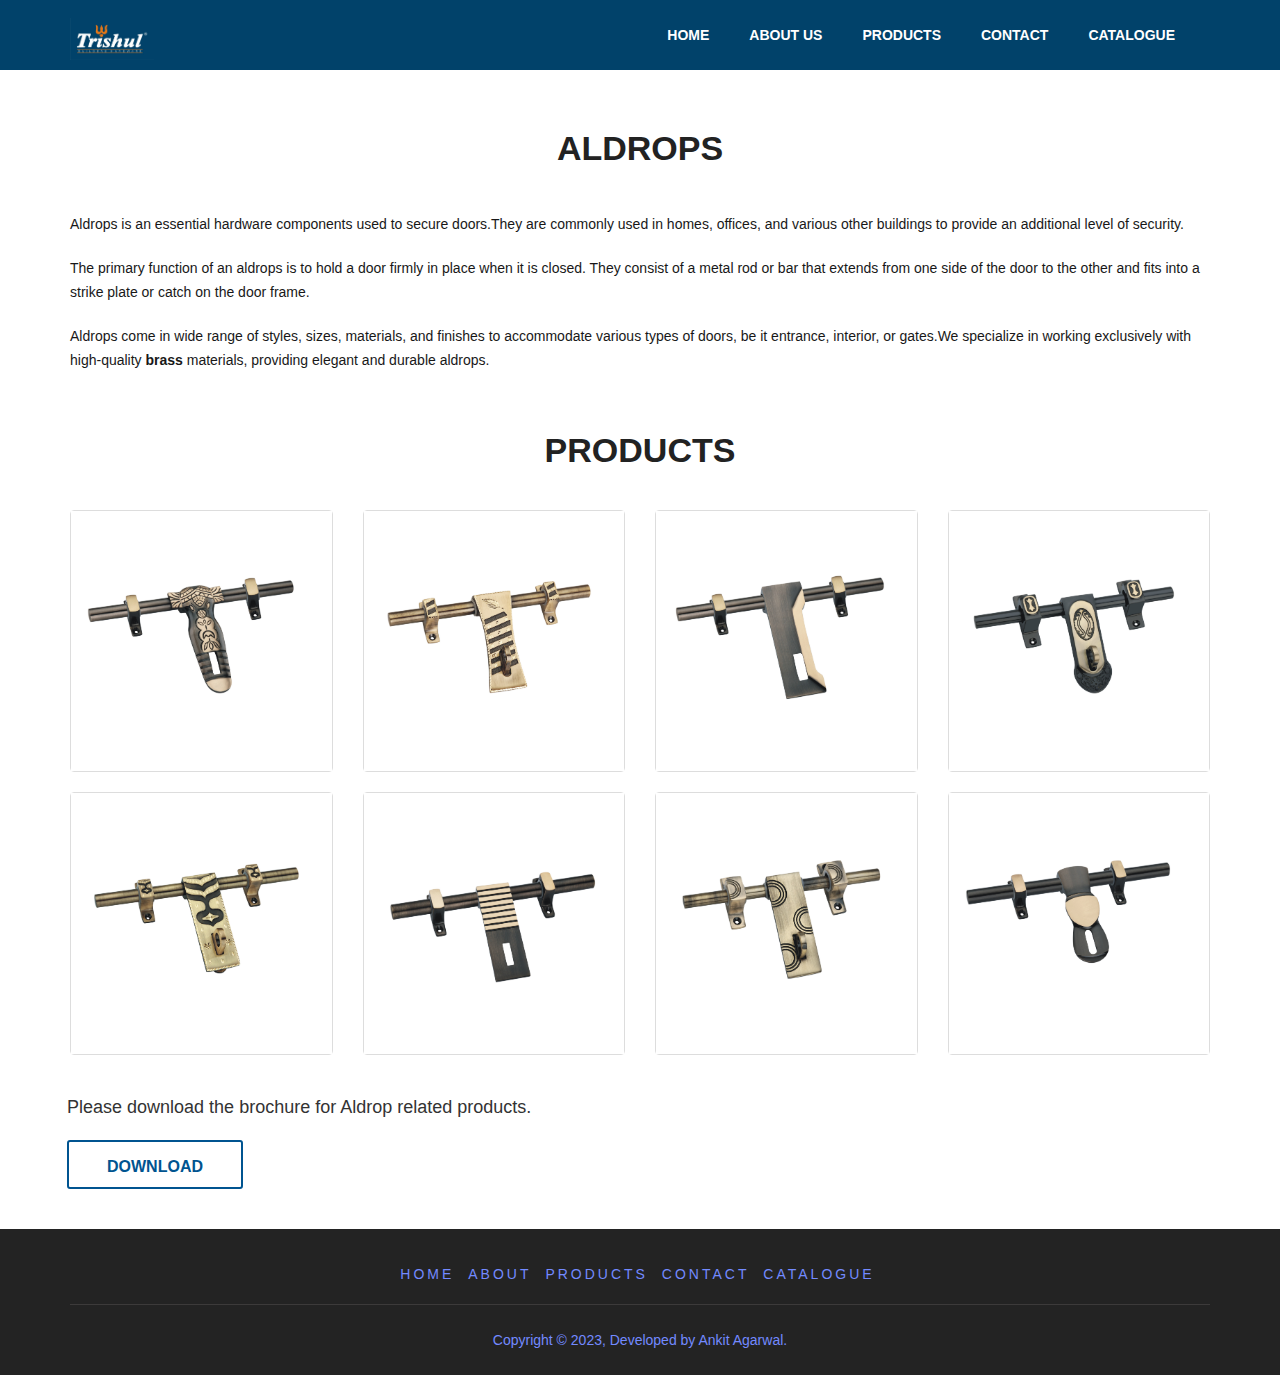
<file: Aldrop.html>
<!doctype html>
<html>
<head>
<meta charset="utf-8">
<meta name="viewport" content="width=device-width, maximum-scale=1">
<title>Aldrop</title>
<link rel="icon" href="favicon.png" type="image/png">
<link href="css/bootstrap.min.css" rel="stylesheet" type="text/css">
<link href="css/style.css" rel="stylesheet" type="text/css"> 
<link href="css/font-awesome.css" rel="stylesheet" type="text/css"> 
<link href="css/animate.css" rel="stylesheet" type="text/css">
 
<!--[if lt IE 9]>
    <script src="js/respond-1.1.0.min.js"></script>
    <script src="js/html5shiv.js"></script>
    <script src="js/html5element.js"></script>
<![endif]-->
 
</head>
<body>

<!--Header_section-->
<header id="header_wrapper">
  <div class="container">
    <div class="header_box">
      <div class="logo"><a href="index.html"><img src="img/logo.jpg" alt="logo" style="height:42px;"></a></div>
	  <nav class="navbar navbar-inverse" role="navigation">
      <div class="navbar-header">
        <button type="button" id="nav-toggle" class="navbar-toggle" data-toggle="collapse" data-target="#main-nav"> <span class="sr-only">Toggle navigation</span> <span class="icon-bar"></span> <span class="icon-bar"></span> <span class="icon-bar"></span> </button>
        </div>
	    <div id="main-nav" class="collapse navbar-collapse navStyle">
			<ul class="nav navbar-nav" id="mainNav">
			  <li><a href="index.html">Home</a></li>
			  <li><a href="index.html#aboutUs">About Us</a></li>
			  <li><a href="index.html#products">Products</a></li>
			  <li><a href="index.html#contact">Contact</a></li>
			  <li><a href="CATALOGUE.pdf">Catalogue</a></li>
			</ul>
      </div>
	 </nav>
    </div>
	
  </div>
</header>
<!--Header_section--> 



<section id="aboutinnerPage"><!--Aboutus-->
<div class="inner_wrapper">
  <div class="container">
    <h2>ALDROPS</h2>
    <div class="inner_section">
	<div class="row">
      	<div class=" col-lg-12 col-md-12 col-sm-12 col-xs-12">
        	<div class=" delay-02s animated fadeInDown wow animated">
<p>Aldrops is an essential hardware components used to secure doors.They are commonly used in homes, offices, and various other buildings to provide an additional level of security.</p>
<br>
<p>The primary function of an aldrops is to hold a door firmly in place when it is closed. They consist of a metal rod or bar that extends from one side of the door to the other and fits into a strike plate or catch on the door frame.</p>
<br>
<p>Aldrops come in wide range of styles, sizes, materials, and finishes to accommodate various types of doors, be it entrance, interior, or gates.We specialize in working exclusively with high-quality <b>brass</b> materials, providing elegant and durable aldrops.</p>
            </div>
	    </div>
		<!--
      	<div class=" col-lg-4 col-md-4 col-sm-12 col-xs-12" style="text-align:center;"><img src="img/aldrop/aldrop.jpg" class="img-circle delay-03s animated wow zoomIn"> </div>-->
    </div>
    </div>
  </div> 
</div>
</section>
<!--Aboutus--> 






<!-- Products -->
<section id="innerProducts" class="content"> 
<!-- Container -->
  <div class="container Products_title"> 
 <!-- Title -->
    <div class="section-title">
      <h2>Products</h2>
    </div>
    <!--/Title -->  
  </div>
  <!-- Container -->
  <div class="container products"> 
 <!-- Products Wrapper -->
    <div class="row wow fadeInUp animated">
     <div class="col-xs-12 col-sm-6 col-md-3 col-lg-3"><div class ="products_img">
	 <img src="img/aldrop/aldrop1.jpg" alt="Aldrop"></div></div>
     <div class="col-xs-12 col-sm-6 col-md-3 col-lg-3"><div class ="products_img">
	 <img src="img/aldrop/aldrop2.jpg" alt="Aldrop"></div></div>
     <div class="col-xs-12 col-sm-6 col-md-3 col-lg-3"><div class ="products_img">
	 <img src="img/aldrop/aldrop3.jpg" alt="Aldrop"></div></div>
	 <div class="col-xs-12 col-sm-6 col-md-3 col-lg-3"><div class ="products_img">
	 <img src="img/aldrop/aldrop4.jpg" alt="Aldrop"></div></div>
    </div>
    <div class="row wow fadeInUp animated">
     <div class="col-xs-12 col-sm-6 col-md-3 col-lg-3"><div class ="products_img">
	 <img src="img/aldrop/aldrop5.jpg" alt="Aldrop"></div></div>
     <div class="col-xs-12 col-sm-6 col-md-3 col-lg-3"><div class ="products_img">
	 <img src="img/aldrop/aldrop6.jpg" alt="Aldrop"></div></div>
     <div class="col-xs-12 col-sm-6 col-md-3 col-lg-3"><div class ="products_img">
	 <img src="img/aldrop/aldrop7.jpg" alt="Aldrop"></div></div>
	 <div class="col-xs-12 col-sm-6 col-md-3 col-lg-3"><div class ="products_img">
	 <img src="img/aldrop/aldrop8.jpg" alt="Aldrop"></div></div>
   </div>
 <!--/Products Wrapper -->   
</section>
<!--/Products --> 


 <div class="download_button container">  
 <span>Please download the brochure for Aldrop related products.</span> 
 <a href="CATALOGUE.pdf" class="contact_btn">Download</a> 
 </div> 

<!--Footer-->

  <footer class="footer_wrapper">
  <div class="container">
  <div class="footerlinks"><!-- Footer Link start -->            
                <ul class="list-unstyled list-inline">
                    <li><a href="index.html">Home</a></li>
                    <li><a href="index.html#aboutUs">About</a></li>
                    <li><a href="index.html#products">Products</a></li>    
					<li><a href="index.html#contact">Contact</a></li>
					<li><a href="CATALOGUE.pdf" target="_blank" class="scroll-link">Catalogue</a></li>
                </ul>
            </div><!-- Footer link end -->
     <div class="footer_bottom"><span>Copyright © 2023,	Developed by Ankit Agarwal</a>. </span> </div>
  </div>
</footer>

<script type="text/javascript" src="js/jquery-1.11.0.min.js"></script>
<script type="text/javascript" src="js/bootstrap.min.js"></script>
<script type="text/javascript" src="js/jquery-scrolltofixed.js"></script>
<script type="text/javascript" src="js/jquery.nav.js"></script> 
<script type="text/javascript" src="js/jquery.easing.1.3.js"></script>
<script type="text/javascript" src="js/jquery.isotope.js"></script>
<script type="text/javascript" src="js/wow.js"></script> 
<script type="text/javascript" src="js/custom.js"></script>

</body>
</html>
</file>
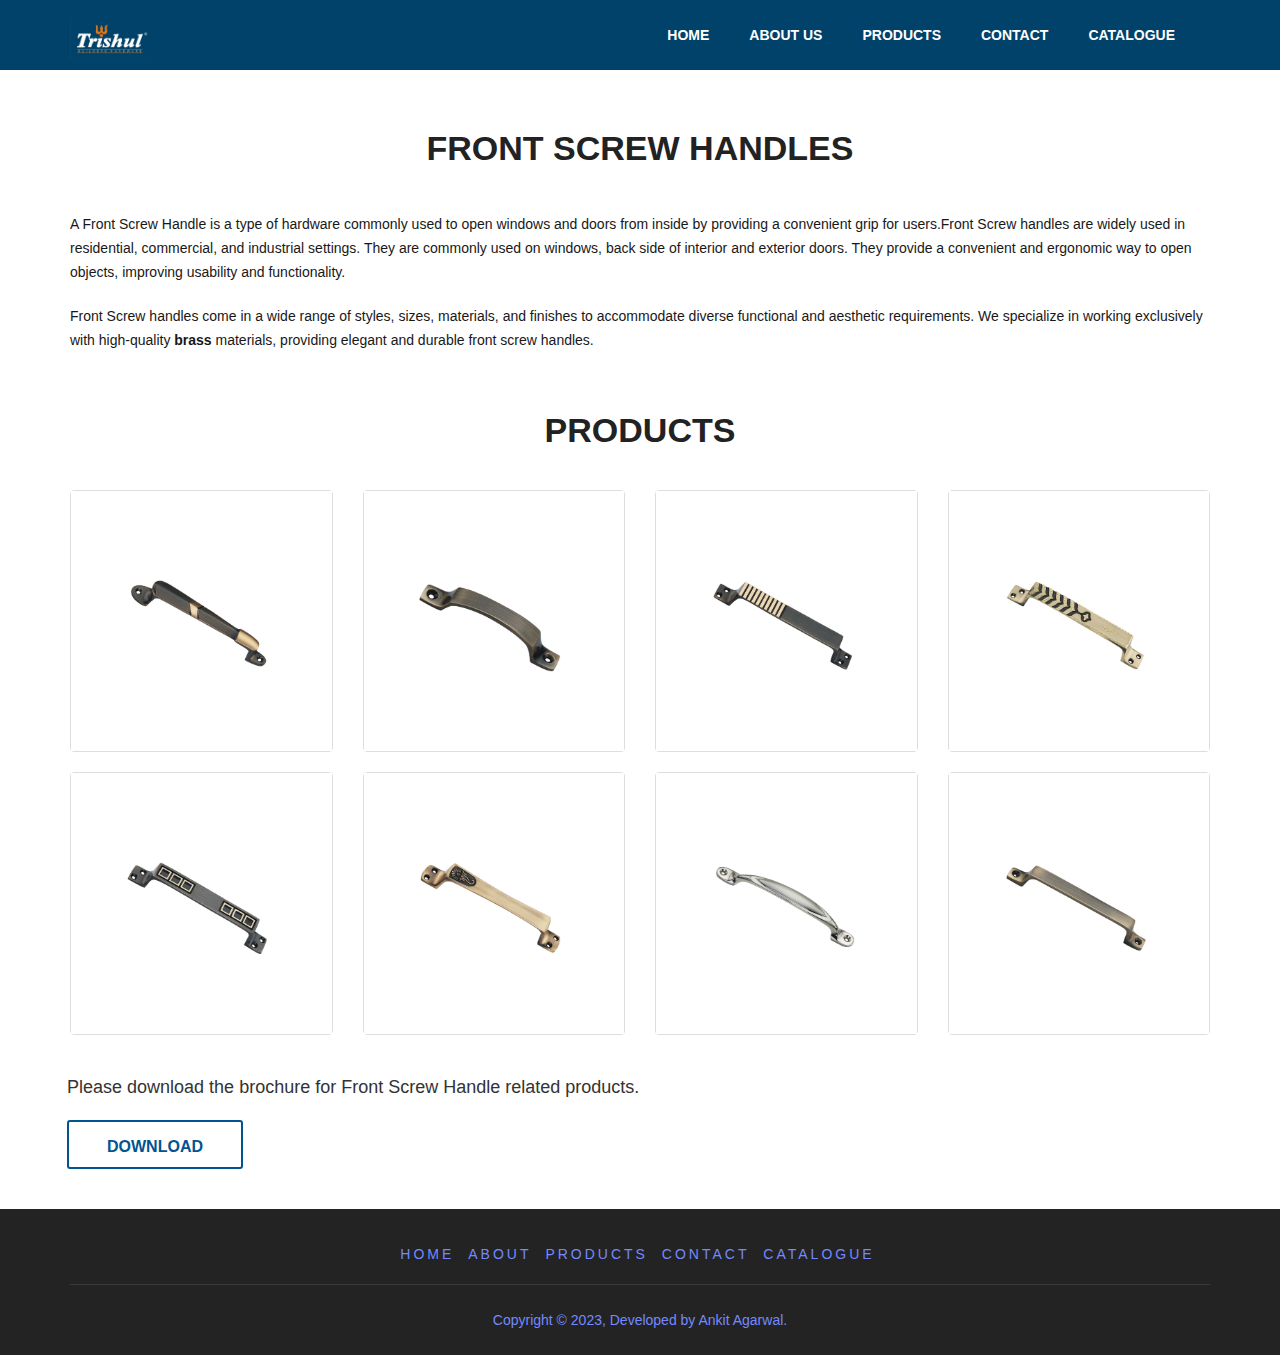
<file: Front Screw.html>
<!doctype html>
<html>
<head>
<meta charset="utf-8">
<meta name="viewport" content="width=device-width, maximum-scale=1">
<title>Front Screw Handles</title>
<link rel="icon" href="favicon.png" type="image/png">
<link href="css/bootstrap.min.css" rel="stylesheet" type="text/css">
<link href="css/style.css" rel="stylesheet" type="text/css"> 
<link href="css/font-awesome.css" rel="stylesheet" type="text/css"> 
<link href="css/animate.css" rel="stylesheet" type="text/css">
 
<!--[if lt IE 9]>
    <script src="js/respond-1.1.0.min.js"></script>
    <script src="js/html5shiv.js"></script>
    <script src="js/html5element.js"></script>
<![endif]-->
 
</head>
<body>

<!--Header_section-->
<header id="header_wrapper">
  <div class="container">
    <div class="header_box">
      <div class="logo"><a href="index.html"><img src="img/logo.jpg" alt="logo" style= " height: 42px;"></a></div>
	  <nav class="navbar navbar-inverse" role="navigation">
      <div class="navbar-header">
        <button type="button" id="nav-toggle" class="navbar-toggle" data-toggle="collapse" data-target="#main-nav"> <span class="sr-only">Toggle navigation</span> <span class="icon-bar"></span> <span class="icon-bar"></span> <span class="icon-bar"></span> </button>
        </div>
	    <div id="main-nav" class="collapse navbar-collapse navStyle">
			<ul class="nav navbar-nav" id="mainNav">
			  <li><a href="index.html">Home</a></li>
			  <li><a href="index.html#aboutUs">About Us</a></li>
			  <li><a href="index.html#products">Products</a></li>
			  <li><a href="index.html#contact">Contact</a></li>
			  <li><a href="CATALOGUE.pdf">Catalogue</a></li>
			</ul>
      </div>
	 </nav>
    </div>
	
  </div>
</header>
<!--Header_section--> 



<section id="aboutinnerPage"><!--Aboutus-->
<div class="inner_wrapper">
  <div class="container">
    <h2>Front Screw Handles</h2>
    <div class="inner_section">
	 <div class="row">
      <div class=" col-lg-12 col-md-12 col-sm-12 col-xs-12">
        	<div class=" delay-02s animated fadeInDown wow animated">
<p>A Front Screw Handle is a type of hardware commonly used to open windows and doors from inside by providing a convenient grip for users.Front Screw handles are widely used in residential, commercial, and industrial settings. They are commonly used on windows, back side of interior and exterior doors. They provide a convenient and ergonomic way to open objects, improving usability and functionality.</p><br>
<p>Front Screw handles come in a wide range of styles, sizes, materials, and finishes to accommodate diverse functional and aesthetic requirements. We specialize in working exclusively with high-quality <b>brass</b> materials, providing elegant and durable front screw handles.</p>
            </div>
	    </div>
	<!--	<div class=" col-lg-4 col-md-4 col-sm-12 col-xs-12" style="text-align:center;"><img src="img/pull handle/pullHandle.jpg" class="img-circle delay-03s animated wow zoomIn"> </div>-->
     </div>
    </div>
</div></div>
</section>
<!--Aboutus--> 


<!-- Products -->
<section id="innerProducts" class="content"> 
<!-- Container -->
  <div class="container Products_title"> 
 <!-- Title -->
    <div class="section-title">
      <h2>Products</h2>
    </div>
    <!--/Title -->  
  </div>
  <!-- Container -->
  <div class="container products"> 
 <!-- Products Wrapper -->
     <div class="row wow fadeInUp animated">
     <div class="col-xs-12 col-sm-6 col-md-3 col-lg-3"><div class ="products_img">
	 <img src="img/front screw/frontHandle1.jpg" alt="Products 1"></div></div>
     <div class="col-xs-12 col-sm-6 col-md-3 col-lg-3"><div class ="products_img">
	 <img src="img/front screw/frontHandle2.jpg" alt="Products 1"></div></div>
     <div class="col-xs-12 col-sm-6 col-md-3 col-lg-3"><div class ="products_img">
	 <img src="img/front screw/frontHandle3.jpg" alt="Products 1"></div></div>
	 <div class="col-xs-12 col-sm-6 col-md-3 col-lg-3"><div class ="products_img">
	 <img src="img/front screw/frontHandle4.jpg" alt="Products 1"></div></div>
	 </div>
	 <div class="row wow fadeInUp animated">
     <div class="col-xs-12 col-sm-6 col-md-3 col-lg-3"><div class ="products_img">
	 <img src="img/front screw/frontHandle5.jpg" alt="Products 1"></div></div>
     <div class="col-xs-12 col-sm-6 col-md-3 col-lg-3"><div class ="products_img">
	 <img src="img/front screw/frontHandle6.jpg" alt="Products 1"></div></div>
     <div class="col-xs-12 col-sm-6 col-md-3 col-lg-3"><div class ="products_img">
	 <img src="img/front screw/frontHandle7.jpg" alt="Products 1"></div></div>
	 <div class="col-xs-12 col-sm-6 col-md-3 col-lg-3"><div class ="products_img">
	 <img src="img/front screw/frontHandle8.jpg" alt="Products 1"></div></div>
	 </div>
   </div>
 <!--/Products Wrapper -->   
</section>
<!--/Products --> 


 <div class="download_button container"> 
 <span>Please download the brochure for Front Screw Handle related products.</span> 
 <a href="CATALOGUE.pdf" class="contact_btn">Download</a> 
 </div> 
<!--Footer-->

  <footer class="footer_wrapper">
  <div class="container">
  <div class="footerlinks"><!-- Footer Link start -->            
                <ul class="list-unstyled list-inline">
                    <li><a href="index.html">Home</a></li>
                    <li><a href="index.html#aboutUs">About</a></li>
                    <li><a href="index.html#products">Products</a></li>    
					<li><a href="index.html#contact">Contact</a></li>
					<li><a href="CATALOGUE.pdf" target="_blank" class="scroll-link">Catalogue</a></li>
                </ul>
            </div><!-- Footer link end -->
     <div class="footer_bottom"><span>Copyright © 2023,	Developed by Ankit Agarwal</a>. </span> </div>
  </div>
</footer>

<script type="text/javascript" src="js/jquery-1.11.0.min.js"></script>
<script type="text/javascript" src="js/bootstrap.min.js"></script>
<script type="text/javascript" src="js/jquery-scrolltofixed.js"></script>
<script type="text/javascript" src="js/jquery.nav.js"></script> 
<script type="text/javascript" src="js/jquery.easing.1.3.js"></script>
<script type="text/javascript" src="js/jquery.isotope.js"></script>
<script type="text/javascript" src="js/wow.js"></script> 
<script type="text/javascript" src="js/custom.js"></script>

</body>
</html>
</file>
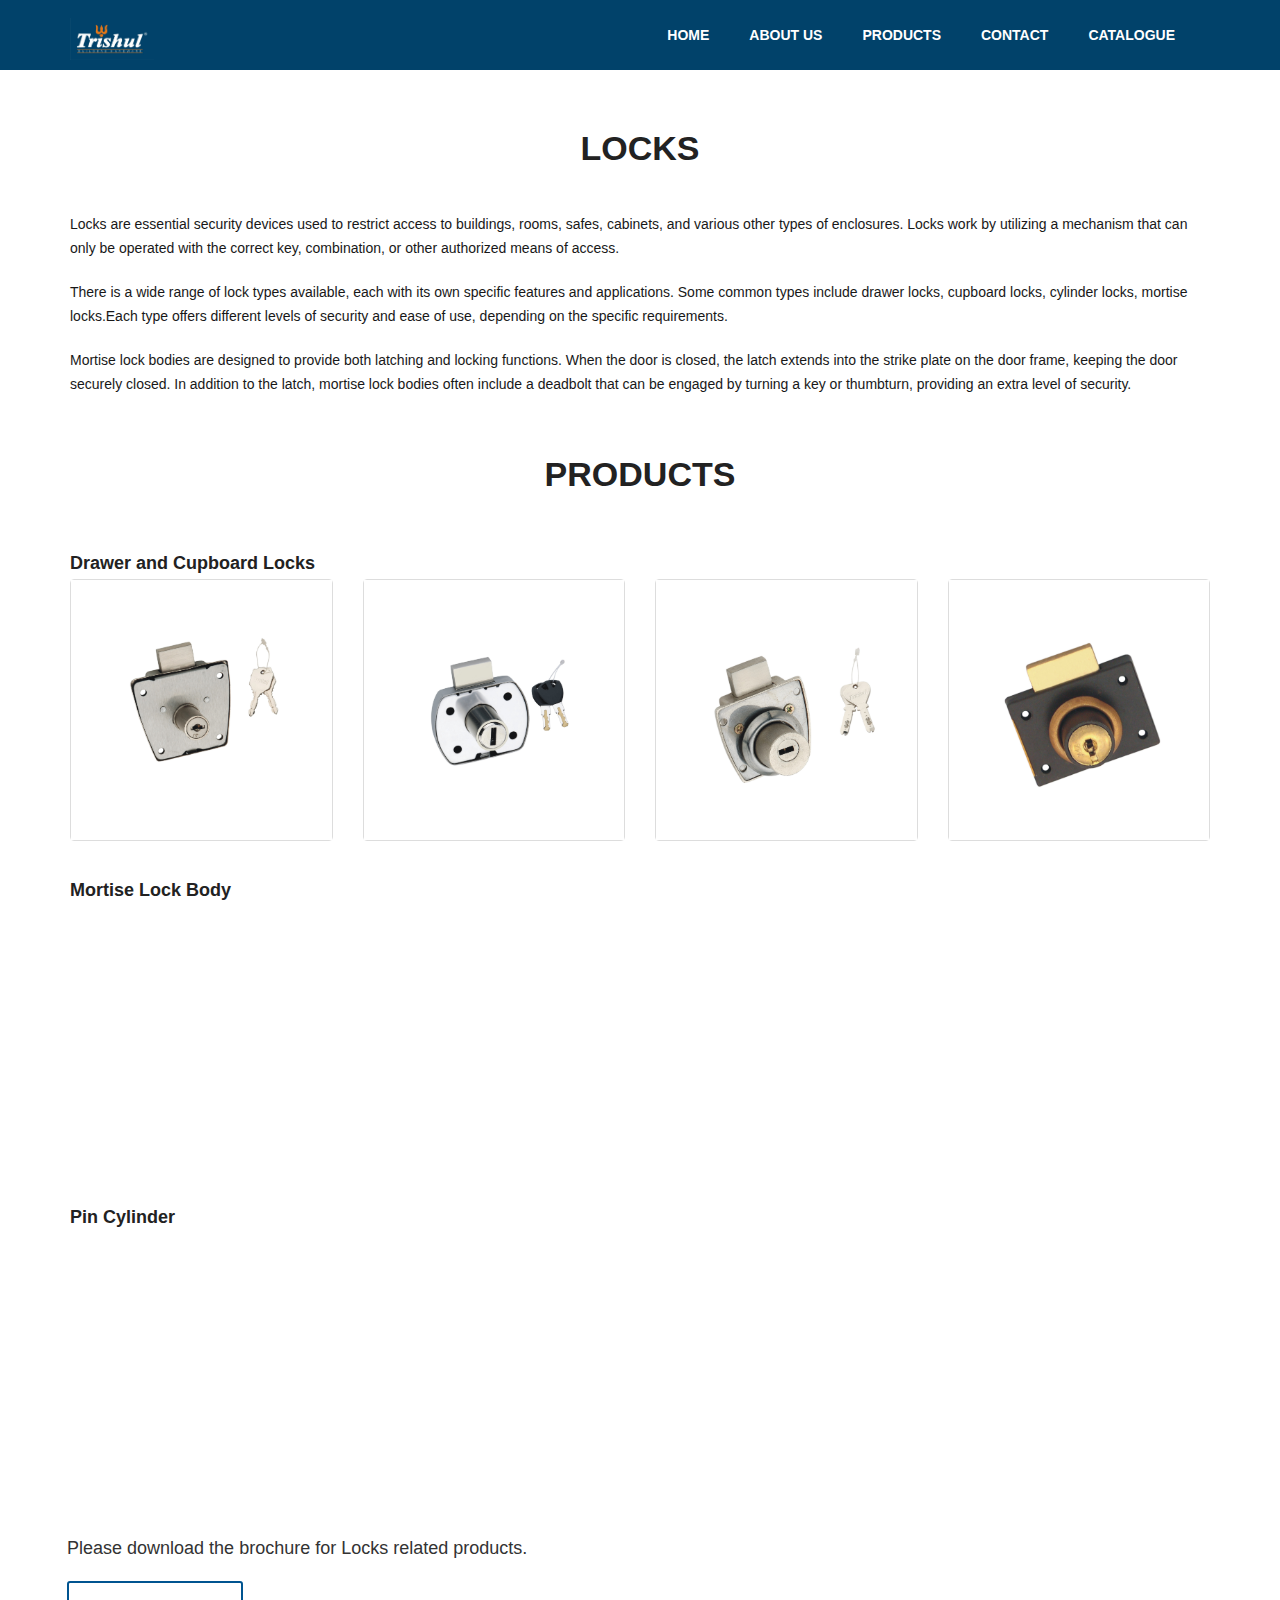
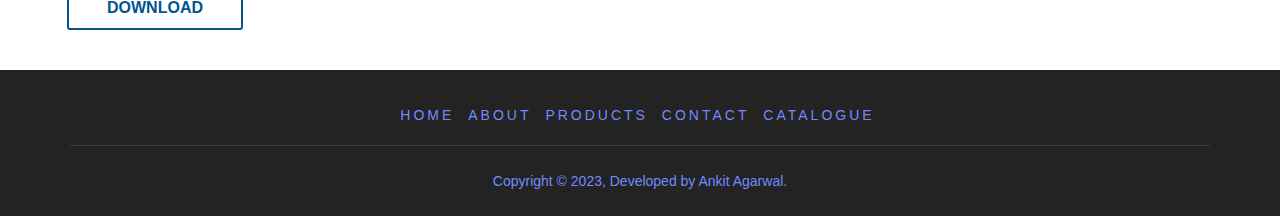
<file: Locks.html>
<!doctype html>
<html>
<head>
<meta charset="utf-8">
<meta name="viewport" content="width=device-width, maximum-scale=1">
<title>Locks</title>
<link rel="icon" href="favicon.png" type="image/png">
<link href="css/bootstrap.min.css" rel="stylesheet" type="text/css">
<link href="css/style.css" rel="stylesheet" type="text/css"> 
<link href="css/font-awesome.css" rel="stylesheet" type="text/css"> 
<link href="css/animate.css" rel="stylesheet" type="text/css">
 
<!--[if lt IE 9]>
    <script src="js/respond-1.1.0.min.js"></script>
    <script src="js/html5shiv.js"></script>
    <script src="js/html5element.js"></script>
<![endif]-->
 
</head>
<body>

<!--Header_section-->
<header id="header_wrapper">
  <div class="container">
    <div class="header_box">
      <div class="logo"><a href="index.html"><img src="img/logo.jpg" alt="logo" style="height:42px;"></a></div>
	  <nav class="navbar navbar-inverse" role="navigation">
      <div class="navbar-header">
        <button type="button" id="nav-toggle" class="navbar-toggle" data-toggle="collapse" data-target="#main-nav"> <span class="sr-only">Toggle navigation</span> <span class="icon-bar"></span> <span class="icon-bar"></span> <span class="icon-bar"></span> </button>
        </div>
	    <div id="main-nav" class="collapse navbar-collapse navStyle">
			<ul class="nav navbar-nav" id="mainNav">
			  <li><a href="index.html">Home</a></li>
			  <li><a href="index.html#aboutUs">About Us</a></li>
			  <li><a href="index.html#products">Products</a></li>
			  <li><a href="index.html#contact">Contact</a></li>
			  <li><a href="CATALOGUE.pdf">Catalogue</a></li>
			</ul>
      </div>
	 </nav>
    </div>
	
  </div>
</header>
<!--Header_section--> 



<section id="aboutinnerPage"><!--Aboutus-->
<div class="inner_wrapper">
  <div class="container">
    <h2>LOCKS</h2>
    <div class="inner_section">
	<div class="row">
      	<div class=" col-lg-12 col-md-12 col-sm-12 col-xs-12">
        	<div class=" delay-02s animated fadeInDown wow animated">
<p>Locks are essential security devices used to restrict access to buildings, rooms, safes, cabinets, and various other types of enclosures. Locks work by utilizing a mechanism that can only be operated with the correct key, combination, or other authorized means of access.</p>
<br>
<p>There is a wide range of lock types available, each with its own specific features and applications. Some common types include drawer locks, cupboard locks, cylinder locks, mortise locks.Each type offers different levels of security and ease of use, depending on the specific requirements.</p>
<br>
<p>Mortise lock bodies are designed to provide both latching and locking functions. When the door is closed, the latch extends into the strike plate on the door frame, keeping the door securely closed. In addition to the latch, mortise lock bodies often include a deadbolt that can be engaged by turning a key or thumbturn, providing an extra level of security.</p>
         </div>
        </div>
      	<!--<div class=" col-lg-4 col-md-4 col-sm-12 col-xs-12" style="text-align:center;"><img src="img/locks/locks.jpg" class="img-circle delay-03s animated wow zoomIn"> </div>-->
    </div>
    </div>
  </div> 
</div>
</section>
<!--Aboutus--> 






<!-- Products -->
<section id="innerProducts" class="content"> 
<!-- Container -->
  <div class="container Products_title"> 
 <!-- Title -->
    <div class="section-title">
      <h2>Products</h2>
    </div>
    <!--/Title -->  
  </div>
  <!-- Container -->
  <div class="container products"> 
 <!-- Products Wrapper -->
    <h3>Drawer and Cupboard Locks</h3>
    <div class="row wow fadeInUp animated">
     <div class="col-xs-12 col-sm-6 col-md-3 col-lg-3"><div class ="products_img">
	 <img src="img/locks/locks1.jpg" alt="Products 1"></div></div>
     <div class="col-xs-12 col-sm-6 col-md-3 col-lg-3"><div class ="products_img">
	 <img src="img/locks/locks2.jpg" alt="Products 1"></div></div>
     <div class="col-xs-12 col-sm-6 col-md-3 col-lg-3"><div class ="products_img">
	 <img src="img/locks/locks3.jpg" alt="Products 1"></div></div>
	 <div class="col-xs-12 col-sm-6 col-md-3 col-lg-3"><div class ="products_img">
	 <img src="img/locks/locks4.jpg" alt="Products 1"></div></div>
    </div>
	<h3>Mortise Lock Body</h3>
    <div class="row wow fadeInUp animated">
     <div class="col-xs-12 col-sm-6 col-md-3 col-lg-3"><div class ="products_img">
	 <img src="img/locks/locks5.jpg" alt="Products 1"></div></div>
     <div class="col-xs-12 col-sm-6 col-md-3 col-lg-3"><div class ="products_img">
	 <img src="img/locks/locks6.jpg" alt="Products 1"></div></div>
     <div class="col-xs-12 col-sm-6 col-md-3 col-lg-3"><div class ="products_img">
	 <img src="img/locks/locks7.jpg" alt="Products 1"></div></div>
	 <div class="col-xs-12 col-sm-6 col-md-3 col-lg-3"><div class ="products_img">
	 <img src="img/locks/locks8.jpg" alt="Products 1"></div></div>
   </div>
    <h3>Pin Cylinder</h3>
    <div class="row wow fadeInUp animated">
     <div class="col-xs-12 col-sm-6 col-md-3 col-lg-3"><div class ="products_img">
	 <img src="img/locks/locks10.jpg" alt="Products 1"></div></div>
     <div class="col-xs-12 col-sm-6 col-md-3 col-lg-3"><div class ="products_img">
	 <img src="img/locks/locks9.jpg" alt="Products 1"></div></div>
   </div>
 <!--/Products Wrapper -->   
</section>
<!--/Products --> 


 <div class="download_button container"> 
 <span>Please download the brochure for Locks related products.</span> 
 <a href="CATALOGUE.pdf" class="contact_btn">Download</a> 
 </div> 

<!--Footer-->

  <footer class="footer_wrapper">
  <div class="container">
  <div class="footerlinks"><!-- Footer Link start -->            
                <ul class="list-unstyled list-inline">
                    <li><a href="index.html">Home</a></li>
                    <li><a href="index.html#aboutUs">About</a></li>
                    <li><a href="index.html#products">Products</a></li>    
					<li><a href="index.html#contact">Contact</a></li>
					<li><a href="CATALOGUE.pdf" target="_blank" class="scroll-link">Catalogue</a></li>
                </ul>
            </div><!-- Footer link end -->
     <div class="footer_bottom"><span>Copyright © 2023,	Developed by Ankit Agarwal</a>. </span> </div>
  </div>
</footer>

<script type="text/javascript" src="js/jquery-1.11.0.min.js"></script>
<script type="text/javascript" src="js/bootstrap.min.js"></script>
<script type="text/javascript" src="js/jquery-scrolltofixed.js"></script>
<script type="text/javascript" src="js/jquery.nav.js"></script> 
<script type="text/javascript" src="js/jquery.easing.1.3.js"></script>
<script type="text/javascript" src="js/jquery.isotope.js"></script>
<script type="text/javascript" src="js/wow.js"></script> 
<script type="text/javascript" src="js/custom.js"></script>

</body>
</html>
</file>
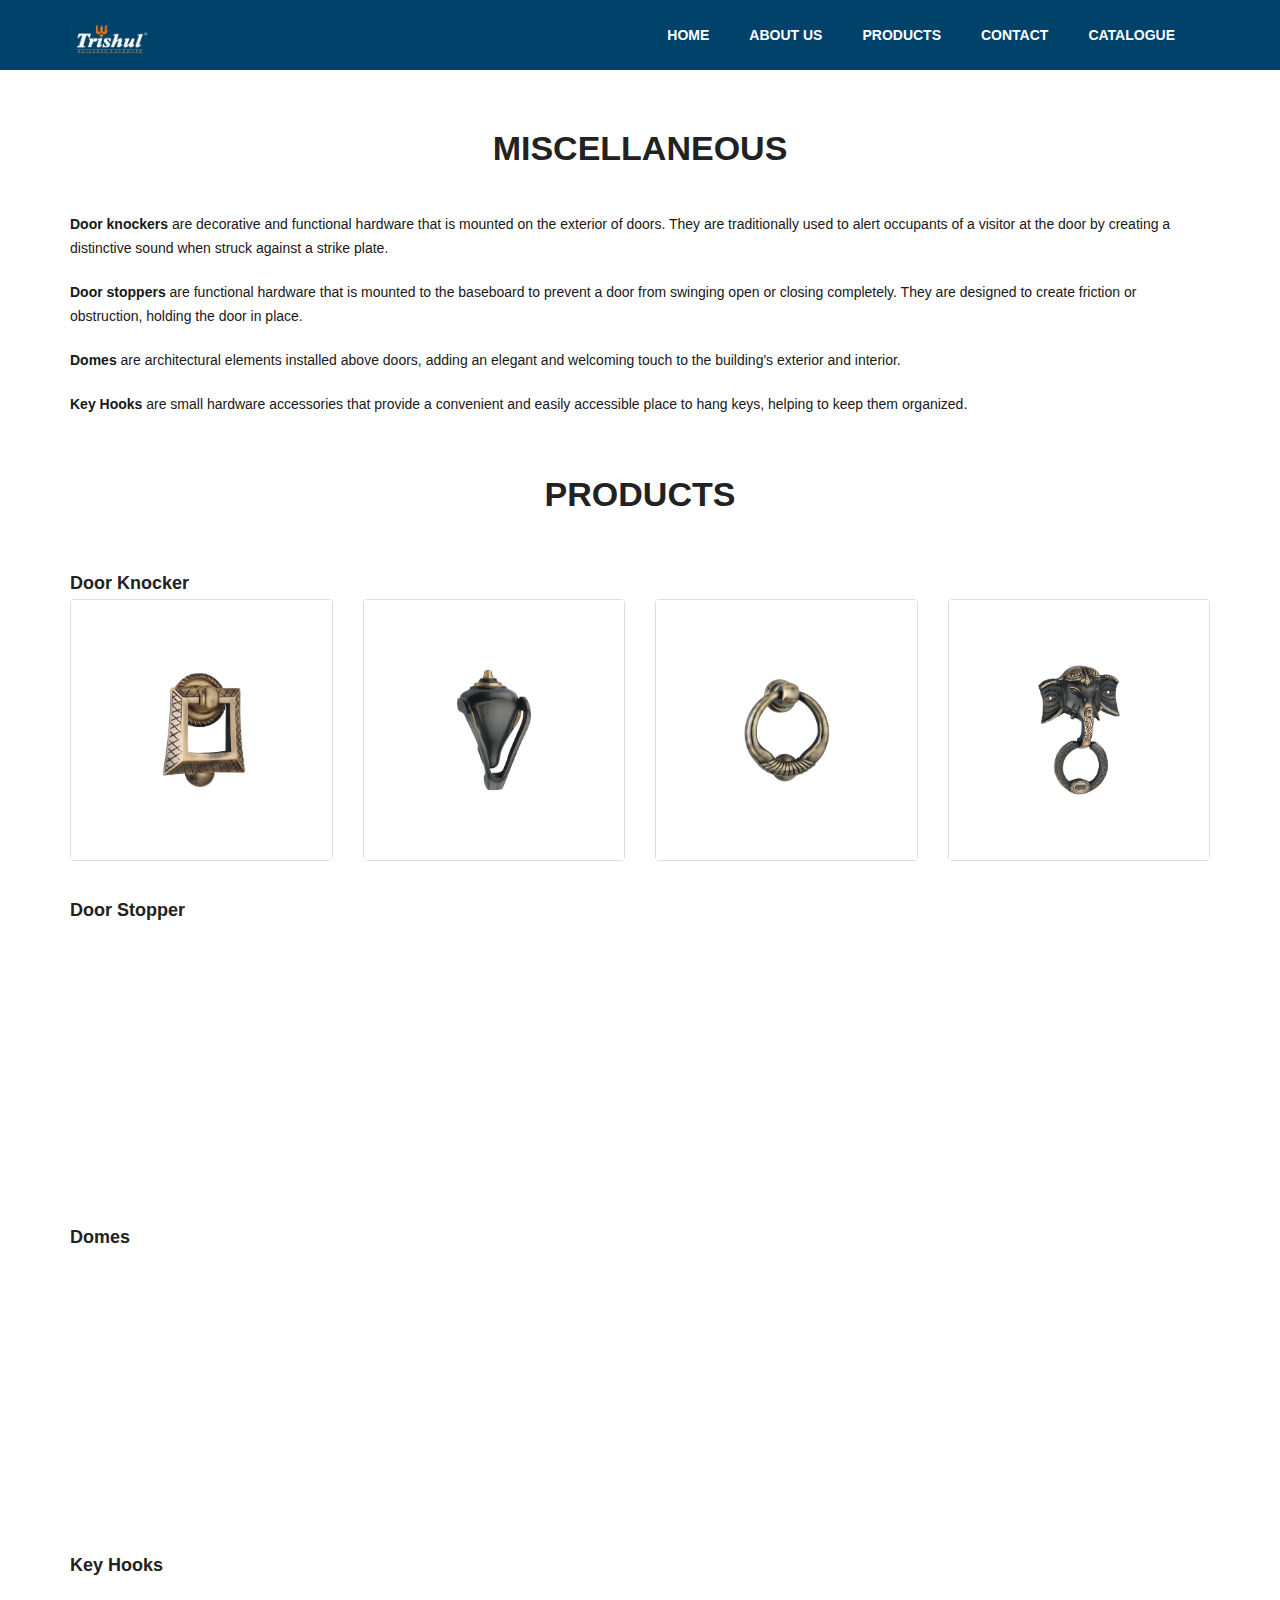
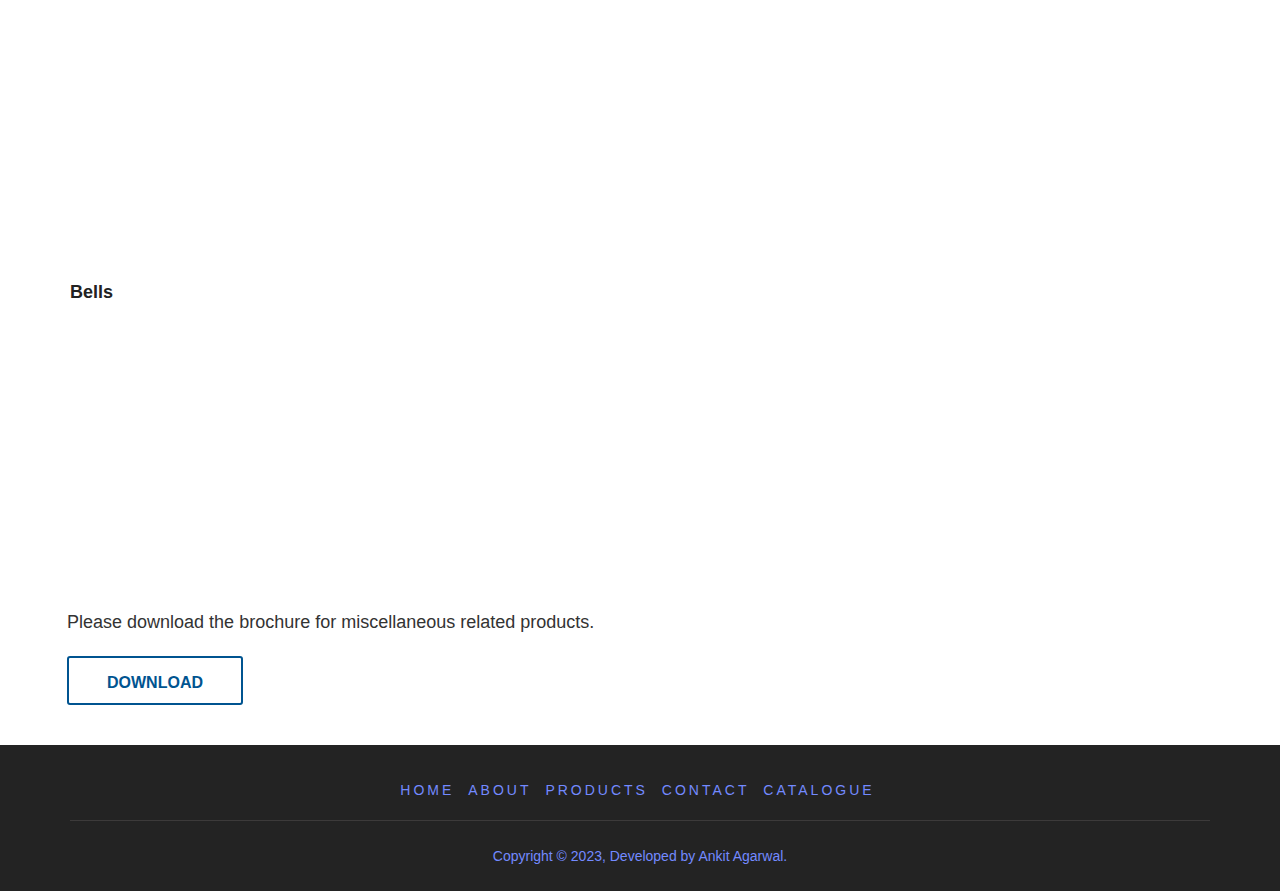
<file: Miscellaneous.html>
<!doctype html>
<html>
<head>
<meta charset="utf-8">
<meta name="viewport" content="width=device-width, maximum-scale=1">
<title>Miscellaneous</title>
<link rel="icon" href="favicon.png" type="image/png">
<link href="css/bootstrap.min.css" rel="stylesheet" type="text/css">
<link href="css/style.css" rel="stylesheet" type="text/css"> 
<link href="css/font-awesome.css" rel="stylesheet" type="text/css"> 
<link href="css/animate.css" rel="stylesheet" type="text/css">
 
<!--[if lt IE 9]>
    <script src="js/respond-1.1.0.min.js"></script>
    <script src="js/html5shiv.js"></script>
    <script src="js/html5element.js"></script>
<![endif]-->
 
</head>
<body>

<!--Header_section-->
<header id="header_wrapper">
  <div class="container">
    <div class="header_box">
      <div class="logo"><a href="index.html"><img src="img/logo.jpg" alt="logo" style="height:42px;"></a></div>
	  <nav class="navbar navbar-inverse" role="navigation">
      <div class="navbar-header">
        <button type="button" id="nav-toggle" class="navbar-toggle" data-toggle="collapse" data-target="#main-nav"> <span class="sr-only">Toggle navigation</span> <span class="icon-bar"></span> <span class="icon-bar"></span> <span class="icon-bar"></span> </button>
        </div>
	    <div id="main-nav" class="collapse navbar-collapse navStyle">
			<ul class="nav navbar-nav" id="mainNav">
			  <li><a href="index.html">Home</a></li>
			  <li><a href="index.html#aboutUs">About Us</a></li>
			  <li><a href="index.html#products">Products</a></li>
			  <li><a href="index.html#contact">Contact</a></li>
			  <li><a href="CATALOGUE.pdf">Catalogue</a></li>
			</ul>
      </div>
	 </nav>
    </div>
	
  </div>
</header>
<!--Header_section--> 



<section id="aboutinnerPage"><!--Aboutus-->
<div class="inner_wrapper">
  <div class="container">
    <h2>Miscellaneous</h2>
    <div class="inner_section">
	<div class="row">
      <div class=" col-lg-12 col-md-12 col-sm-12 col-xs-12">
        	<div class=" delay-02s animated fadeInDown wow animated">
<p><b>Door knockers</b> are decorative and functional hardware that is mounted on the exterior of doors. They are traditionally used to alert occupants of a visitor at the door by creating a distinctive sound when struck against a strike plate.</p>
<br>
<p><b>Door stoppers</b> are functional hardware that is mounted to the baseboard to prevent a door from swinging open or closing completely. They are designed to create friction or obstruction, holding the door in place.</p>
<br>
<p><b>Domes</b> are architectural elements installed above doors, adding an elegant and welcoming touch to the building's exterior and interior.</p>
<br>
<p><b>Key Hooks</b> are small hardware accessories that provide a convenient and easily accessible place to hang keys, helping to keep them organized.</p>
            </div>
        </div>
      	 <!--<div class=" col-lg-4 col-md-4 col-sm-12 col-xs-12" style="text-align:center;"><img src="img/misc/misc.jpg" class="img-circle delay-03s animated wow zoomIn"> </div>-->
    </div>
    </div>
  </div> 
</div>
</section>
<!--Aboutus--> 






<!-- Products -->
<section id="innerProducts" class="content"> 
<!-- Container -->
  <div class="container Products_title"> 
 <!-- Title -->
    <div class="section-title">
      <h2>Products</h2>
    </div>
    <!--/Title -->  
  </div>
  <!-- Container -->
  <div class="container products"> 
 <!-- Products Wrapper -->
    <h3>Door Knocker</h3>
    <div class="row wow fadeInUp animated">
     <div class="col-xs-12 col-sm-6 col-md-3 col-lg-3"><div class ="products_img">
	 <img src="img/misc/misc1.jpg" alt="Products 1"></div></div>
     <div class="col-xs-12 col-sm-6 col-md-3 col-lg-3"><div class ="products_img">
	 <img src="img/misc/misc2.jpg" alt="Products 1"></div></div>
     <div class="col-xs-12 col-sm-6 col-md-3 col-lg-3"><div class ="products_img">
	 <img src="img/misc/misc3.jpg" alt="Products 1"></div></div>
	 <div class="col-xs-12 col-sm-6 col-md-3 col-lg-3"><div class ="products_img">
	 <img src="img/misc/misc4.jpg" alt="Products 1"></div></div>
    </div>
	<h3>Door Stopper</h3>
    <div class="row wow fadeInUp animated">
     <div class="col-xs-12 col-sm-6 col-md-3 col-lg-3"><div class ="products_img">
	 <img src="img/misc/misc5.jpg" alt="Products 1"></div></div>
     <div class="col-xs-12 col-sm-6 col-md-3 col-lg-3"><div class ="products_img">
	 <img src="img/misc/misc6.jpg" alt="Products 1"></div></div>
     <div class="col-xs-12 col-sm-6 col-md-3 col-lg-3"><div class ="products_img">
	 <img src="img/misc/misc7.jpg" alt="Products 1"></div></div>
	 <div class="col-xs-12 col-sm-6 col-md-3 col-lg-3"><div class ="products_img">
	 <img src="img/misc/misc8.jpg" alt="Products 1"></div></div>
    </div>
    <h3>Domes</h3>
    <div class="row wow fadeInUp animated">
     <div class="col-xs-12 col-sm-6 col-md-3 col-lg-3"><div class ="products_img">
	 <img src="img/misc/misc9.jpg" alt="Products 1"></div></div>
     <div class="col-xs-12 col-sm-6 col-md-3 col-lg-3"><div class ="products_img">
	 <img src="img/misc/misc10.jpg" alt="Products 1"></div></div>
     <div class="col-xs-12 col-sm-6 col-md-3 col-lg-3"><div class ="products_img">
	 <img src="img/misc/misc11.jpg" alt="Products 1"></div></div>
	 <div class="col-xs-12 col-sm-6 col-md-3 col-lg-3"><div class ="products_img">
	 <img src="img/misc/misc12.jpg" alt="Products 1"></div></div>
    </div>
    <h3>Key Hooks</h3>
    <div class="row wow fadeInUp animated">
     <div class="col-xs-12 col-sm-6 col-md-3 col-lg-3"><div class ="products_img">
	 <img src="img/misc/misc13.jpg" alt="Products 1"></div></div>
     <div class="col-xs-12 col-sm-6 col-md-3 col-lg-3"><div class ="products_img">
	 <img src="img/misc/misc14.jpg" alt="Products 1"></div></div>
     <div class="col-xs-12 col-sm-6 col-md-3 col-lg-3"><div class ="products_img">
	 <img src="img/misc/misc15.jpg" alt="Products 1"></div></div>
	 <div class="col-xs-12 col-sm-6 col-md-3 col-lg-3"><div class ="products_img">
	 <img src="img/misc/misc16.jpg" alt="Products 1"></div></div>
   </div>
   <h3>Bells</h3>
    <div class="row wow fadeInUp animated">
     <div class="col-xs-12 col-sm-6 col-md-3 col-lg-3"><div class ="products_img">
	 <img src="img/misc/misc17.jpg" alt="Products 1"></div></div>
     <div class="col-xs-12 col-sm-6 col-md-3 col-lg-3"><div class ="products_img">
	 <img src="img/misc/misc18.jpg" alt="Products 1"></div></div>
     <div class="col-xs-12 col-sm-6 col-md-3 col-lg-3"><div class ="products_img">
	 <img src="img/misc/misc19.jpg" alt="Products 1"></div></div>
   </div>
 <!--/Products Wrapper -->   
</section>
<!--/Products --> 


 <div class="download_button container">  
 <span>Please download the brochure for miscellaneous related products.</span> 
 <a href="CATALOGUE.pdf" class="contact_btn">Download</a> 
 </div> 

<!--Footer-->

  <footer class="footer_wrapper">
  <div class="container">
  <div class="footerlinks"><!-- Footer Link start -->            
                <ul class="list-unstyled list-inline">
                    <li><a href="index.html">Home</a></li>
                    <li><a href="index.html#aboutUs">About</a></li>
                    <li><a href="index.html#products">Products</a></li>    
					<li><a href="index.html#contact">Contact</a></li>
					<li><a href="CATALOGUE.pdf" target="_blank" class="scroll-link">Catalogue</a></li>
                </ul>
            </div><!-- Footer link end -->
     <div class="footer_bottom"><span>Copyright © 2023,	Developed by Ankit Agarwal</a>. </span> </div>
  </div>
</footer>

<script type="text/javascript" src="js/jquery-1.11.0.min.js"></script>
<script type="text/javascript" src="js/bootstrap.min.js"></script>
<script type="text/javascript" src="js/jquery-scrolltofixed.js"></script>
<script type="text/javascript" src="js/jquery.nav.js"></script> 
<script type="text/javascript" src="js/jquery.easing.1.3.js"></script>
<script type="text/javascript" src="js/jquery.isotope.js"></script>
<script type="text/javascript" src="js/wow.js"></script> 
<script type="text/javascript" src="js/custom.js"></script>

</body>
</html>
</file>
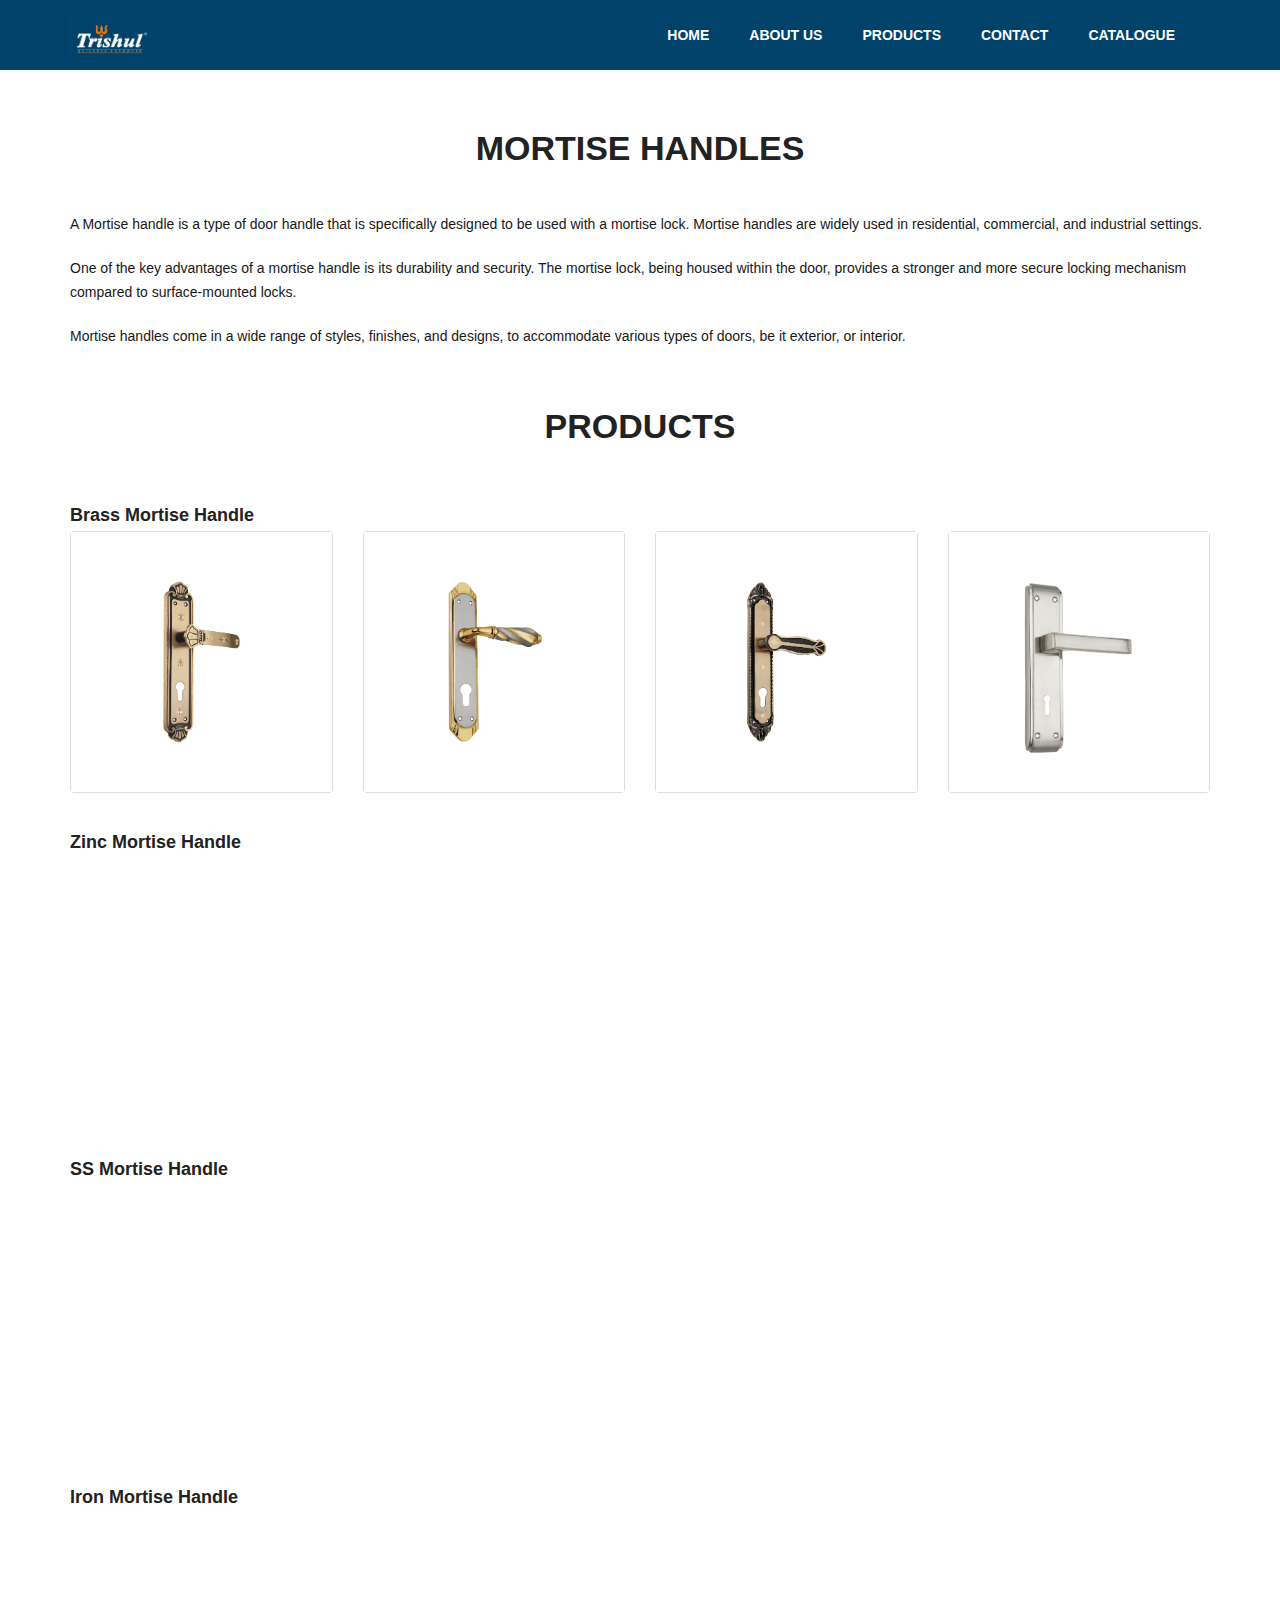
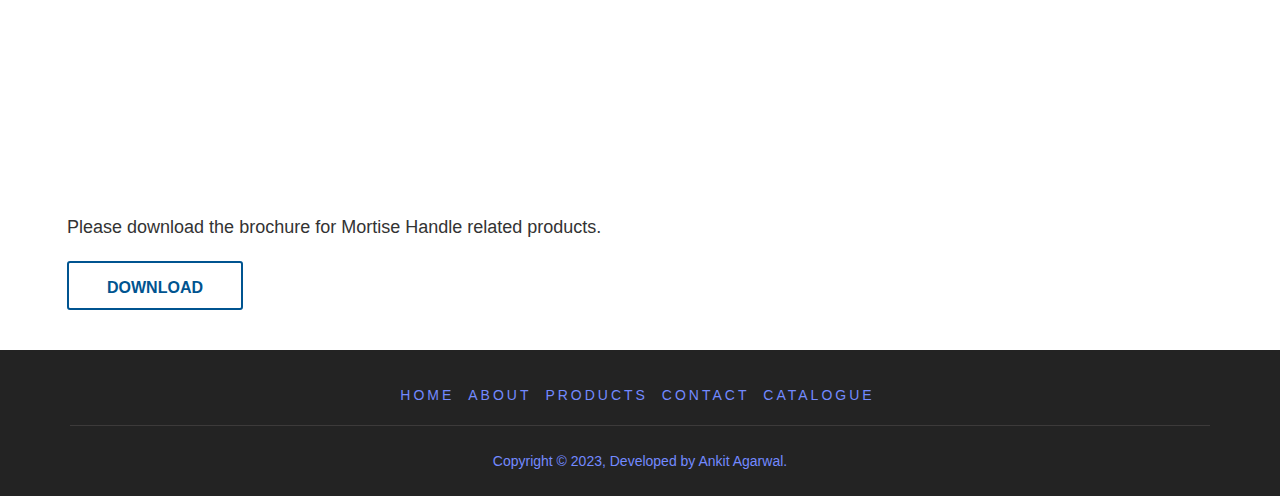
<file: Mortise Handle.html>
<!doctype html>
<html>
<head>
<meta charset="utf-8">
<meta name="viewport" content="width=device-width, maximum-scale=1">
<title>Mortise Handles</title>
<link rel="icon" href="favicon.png" type="image/png">
<link href="css/bootstrap.min.css" rel="stylesheet" type="text/css">
<link href="css/style.css" rel="stylesheet" type="text/css"> 
<link href="css/font-awesome.css" rel="stylesheet" type="text/css"> 
<link href="css/animate.css" rel="stylesheet" type="text/css">
 
<!--[if lt IE 9]>
    <script src="js/respond-1.1.0.min.js"></script>
    <script src="js/html5shiv.js"></script>
    <script src="js/html5element.js"></script>
<![endif]-->
 
</head>
<body>

<!--Header_section-->
<header id="header_wrapper">
  <div class="container">
    <div class="header_box">
      <div class="logo"><a href="index.html"><img src="img/logo.jpg" alt="logo" style="height:42px;"></a></div>
	  <nav class="navbar navbar-inverse" role="navigation">
      <div class="navbar-header">
        <button type="button" id="nav-toggle" class="navbar-toggle" data-toggle="collapse" data-target="#main-nav"> <span class="sr-only">Toggle navigation</span> <span class="icon-bar"></span> <span class="icon-bar"></span> <span class="icon-bar"></span> </button>
        </div>
	    <div id="main-nav" class="collapse navbar-collapse navStyle">
			<ul class="nav navbar-nav" id="mainNav">
			  <li><a href="index.html">Home</a></li>
			  <li><a href="index.html#aboutUs">About Us</a></li>
			  <li><a href="index.html#products">Products</a></li>
			  <li><a href="index.html#contact">Contact</a></li>
			  <li><a href="CATALOGUE.pdf">Catalogue</a></li>
			</ul>
      </div>
	 </nav>
    </div>
	
  </div>
</header>
<!--Header_section--> 



<section id="aboutinnerPage"><!--Aboutus-->
<div class="inner_wrapper">
  <div class="container">
    <h2>MORTISE HANDLES</h2>
    <div class="inner_section">
	<div class="row">
        <div class=" col-lg-12 col-md-12 col-sm-12 col-xs-12">
        	<div class=" delay-02s animated fadeInDown wow animated">
<p>A Mortise handle is a type of door handle that is specifically designed to be used with a mortise lock. Mortise handles are widely used in residential, commercial, and industrial settings.</p><br>
<p>One of the key advantages of a mortise handle is its durability and security. The mortise lock, being housed within the door, provides a stronger and more secure locking mechanism compared to surface-mounted locks.</p>
<br>
<p>Mortise handles come in a wide range of styles, finishes, and designs, to accommodate various types of doors, be it exterior, or interior.</p>
           </div>
         </div>
     <!-- 	<div class=" col-lg-4 col-md-4 col-sm-12 col-xs-12" style="text-align:center;"><img src="img/mortise handle/mortiseHandle.jpg" class="img-circle delay-03s animated wow zoomIn"> </div>-->
    </div>
    </div>
  </div> 
</div>
</section>
<!--Aboutus--> 






<!-- Products -->
<section id="innerProducts" class="content"> 
<!-- Container -->
  <div class="container Products_title"> 
 <!-- Title -->
    <div class="section-title">
      <h2>Products</h2>
    </div>
    <!--/Title -->  
  </div>
  <!-- Container -->
  <div class="container products"> 
 <!-- Products Wrapper -->
    <h3>Brass Mortise Handle</h3>
    <div class="row wow fadeInUp animated">
     <div class="col-xs-12 col-sm-6 col-md-3 col-lg-3"><div class ="products_img">
	 <img src="img/mortise handle/mortiseHandle1.jpg" alt="Products 1"></div></div>
     <div class="col-xs-12 col-sm-6 col-md-3 col-lg-3"><div class ="products_img">
	 <img src="img/mortise handle/mortiseHandle2.jpg" alt="Products 1"></div></div>
     <div class="col-xs-12 col-sm-6 col-md-3 col-lg-3"><div class ="products_img">
	 <img src="img/mortise handle/mortiseHandle3.jpg" alt="Products 1"></div></div>
	 <div class="col-xs-12 col-sm-6 col-md-3 col-lg-3"><div class ="products_img">
	 <img src="img/mortise handle/mortiseHandle4.jpg" alt="Products 1"></div></div>
    </div>
	<h3>Zinc Mortise Handle</h3>
    <div class="row wow fadeInUp animated">
     <div class="col-xs-12 col-sm-6 col-md-3 col-lg-3"><div class ="products_img">
	 <img src="img/mortise handle/mortiseHandle5.jpg" alt="Products 1"></div></div>
     <div class="col-xs-12 col-sm-6 col-md-3 col-lg-3"><div class ="products_img">
	 <img src="img/mortise handle/mortiseHandle6.jpg" alt="Products 1"></div></div>
     <div class="col-xs-12 col-sm-6 col-md-3 col-lg-3"><div class ="products_img">
	 <img src="img/mortise handle/mortiseHandle7.jpg" alt="Products 1"></div></div>
	 <div class="col-xs-12 col-sm-6 col-md-3 col-lg-3"><div class ="products_img">
	 <img src="img/mortise handle/mortiseHandle8.jpg" alt="Products 1"></div></div>
    </div>
	<h3>SS Mortise Handle</h3>
    <div class="row wow fadeInUp animated">
     <div class="col-xs-12 col-sm-6 col-md-3 col-lg-3"><div class ="products_img">
	 <img src="img/mortise handle/mortiseHandle9.jpg" alt="Products 1"></div></div>
     <div class="col-xs-12 col-sm-6 col-md-3 col-lg-3"><div class ="products_img">
	 <img src="img/mortise handle/mortiseHandle10.jpg" alt="Products 1"></div></div>
     <div class="col-xs-12 col-sm-6 col-md-3 col-lg-3"><div class ="products_img">
	 <img src="img/mortise handle/mortiseHandle11.jpg" alt="Products 1"></div></div>
	 <div class="col-xs-12 col-sm-6 col-md-3 col-lg-3"><div class ="products_img">
	 <img src="img/mortise handle/mortiseHandle12.jpg" alt="Products 1"></div></div>
    </div>
    <h3>Iron Mortise Handle</h3>
    <div class="row wow fadeInUp animated">
     <div class="col-xs-12 col-sm-6 col-md-3 col-lg-3"><div class ="products_img">
	 <img src="img/mortise handle/mortiseHandle13.jpg" alt="Products 1"></div></div>
     <div class="col-xs-12 col-sm-6 col-md-3 col-lg-3"><div class ="products_img">
	 <img src="img/mortise handle/mortiseHandle14.jpg" alt="Products 1"></div></div>
     <div class="col-xs-12 col-sm-6 col-md-3 col-lg-3"><div class ="products_img">
	 <img src="img/mortise handle/mortiseHandle15.jpg" alt="Products 1"></div></div>
	 <div class="col-xs-12 col-sm-6 col-md-3 col-lg-3"><div class ="products_img">
	 <img src="img/mortise handle/mortiseHandle16.jpg" alt="Products 1"></div></div>
   </div>
 <!--/Products Wrapper -->   
</section>
<!--/Products --> 


 <div class="download_button container"> 
 <span>Please download the brochure for Mortise Handle related products.</span> 
 <a href="CATALOGUE.pdf" class="contact_btn">Download</a> 
 </div> 

<!--Footer-->

  <footer class="footer_wrapper">
  <div class="container">
  <div class="footerlinks"><!-- Footer Link start -->            
                <ul class="list-unstyled list-inline">
                    <li><a href="index.html">Home</a></li>
                    <li><a href="index.html#aboutUs">About</a></li>
                    <li><a href="index.html#products">Products</a></li>    
					<li><a href="index.html#contact">Contact</a></li>
					<li><a href="CATALOGUE.pdf" target="_blank" class="scroll-link">Catalogue</a></li>
                </ul>
            </div><!-- Footer link end -->
     <div class="footer_bottom"><span>Copyright © 2023,	Developed by Ankit Agarwal</a>. </span> </div>
  </div>
</footer>

<script type="text/javascript" src="js/jquery-1.11.0.min.js"></script>
<script type="text/javascript" src="js/bootstrap.min.js"></script>
<script type="text/javascript" src="js/jquery-scrolltofixed.js"></script>
<script type="text/javascript" src="js/jquery.nav.js"></script> 
<script type="text/javascript" src="js/jquery.easing.1.3.js"></script>
<script type="text/javascript" src="js/jquery.isotope.js"></script>
<script type="text/javascript" src="js/wow.js"></script> 
<script type="text/javascript" src="js/custom.js"></script>

</body>
</html>
</file>
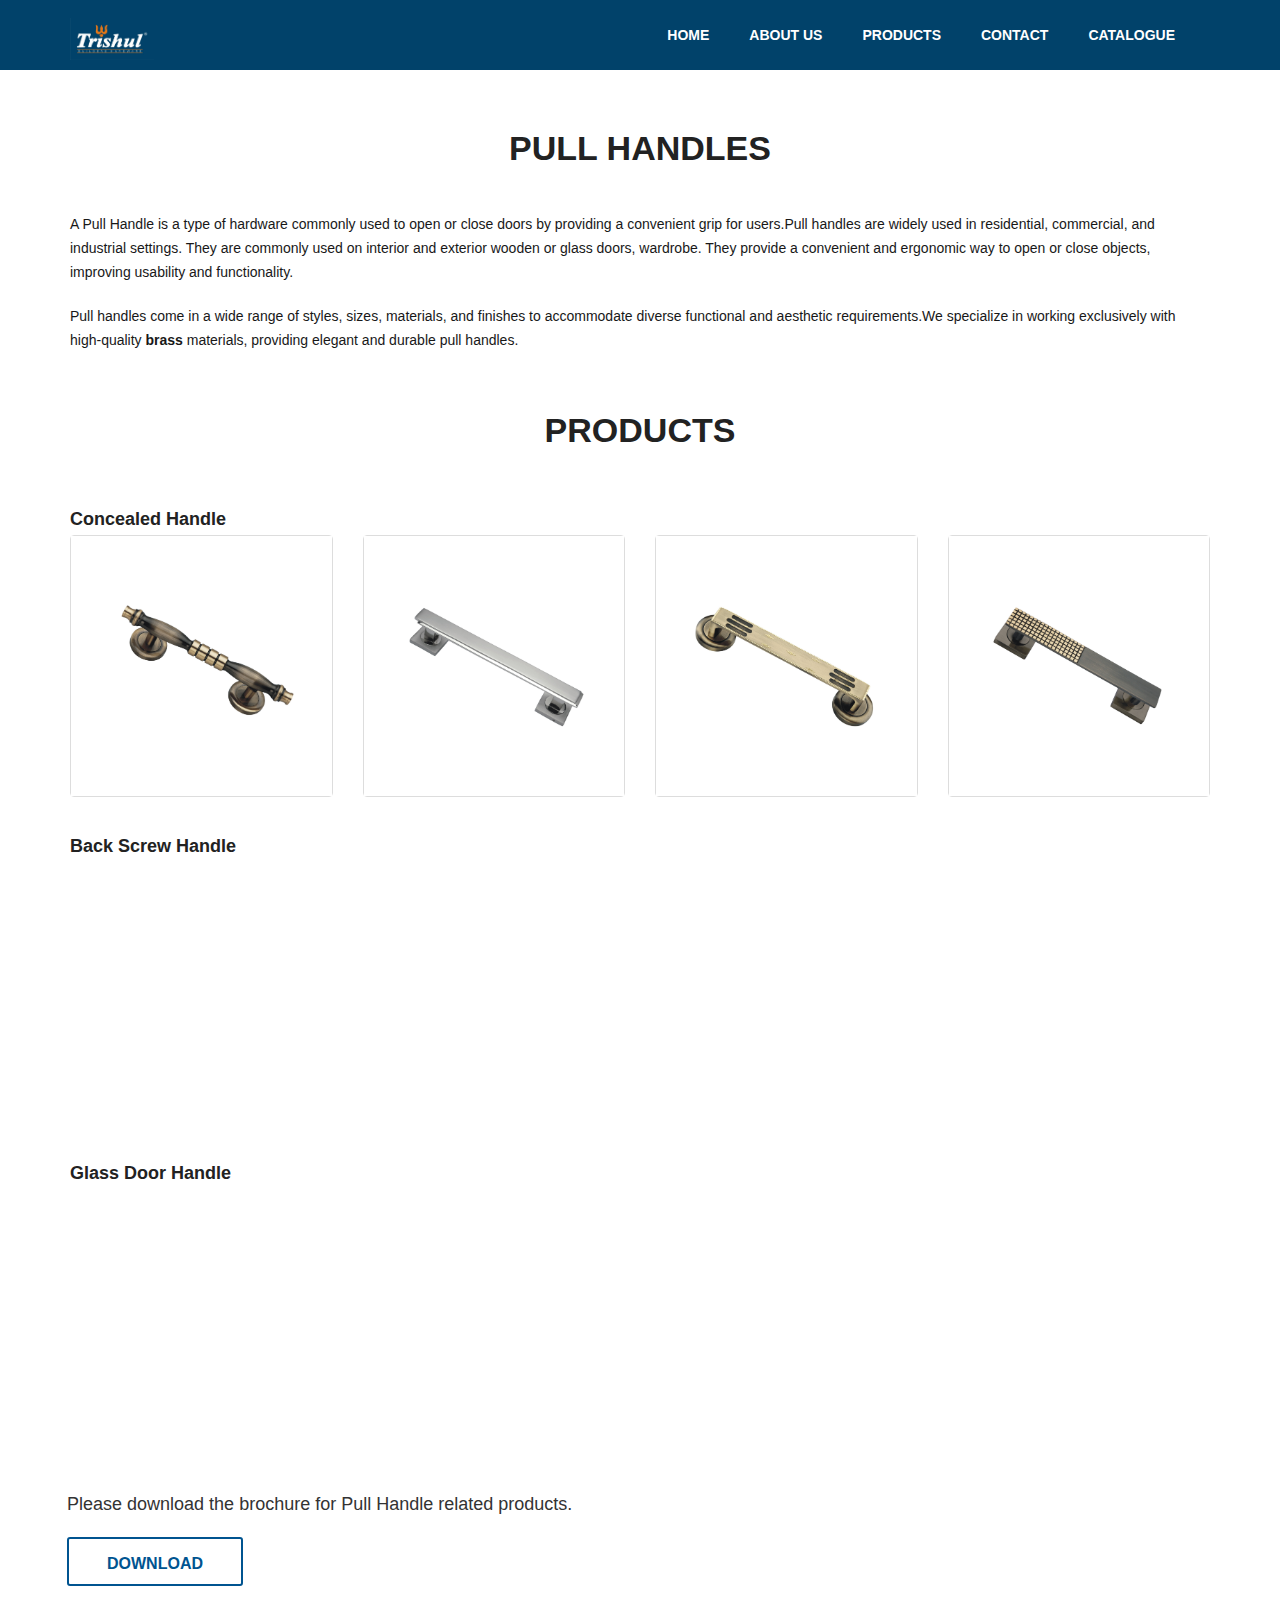
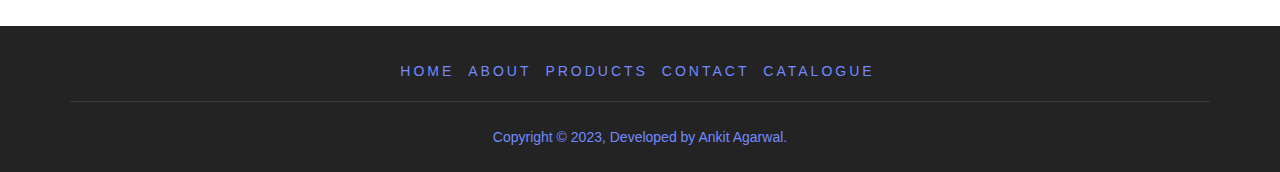
<file: Pull Handle.html>
<!doctype html>
<html>
<head>
<meta charset="utf-8">
<meta name="viewport" content="width=device-width, maximum-scale=1">
<title>Pull Handles</title>
<link rel="icon" href="favicon.png" type="image/png">
<link href="css/bootstrap.min.css" rel="stylesheet" type="text/css">
<link href="css/style.css" rel="stylesheet" type="text/css"> 
<link href="css/font-awesome.css" rel="stylesheet" type="text/css"> 
<link href="css/animate.css" rel="stylesheet" type="text/css">
 
<!--[if lt IE 9]>
    <script src="js/respond-1.1.0.min.js"></script>
    <script src="js/html5shiv.js"></script>
    <script src="js/html5element.js"></script>
<![endif]-->
 
</head>
<body>

<!--Header_section-->
<header id="header_wrapper">
  <div class="container">
    <div class="header_box">
      <div class="logo"><a href="index.html"><img src="img/logo.jpg" alt="logo" style= " height: 42px;"></a></div>
	  <nav class="navbar navbar-inverse" role="navigation">
      <div class="navbar-header">
        <button type="button" id="nav-toggle" class="navbar-toggle" data-toggle="collapse" data-target="#main-nav"> <span class="sr-only">Toggle navigation</span> <span class="icon-bar"></span> <span class="icon-bar"></span> <span class="icon-bar"></span> </button>
        </div>
	    <div id="main-nav" class="collapse navbar-collapse navStyle">
			<ul class="nav navbar-nav" id="mainNav">
			  <li><a href="index.html">Home</a></li>
			  <li><a href="index.html#aboutUs">About Us</a></li>
			  <li><a href="index.html#products">Products</a></li>
			  <li><a href="index.html#contact">Contact</a></li>
			  <li><a href="CATALOGUE.pdf">Catalogue</a></li>
			</ul>
      </div>
	 </nav>
    </div>
	
  </div>
</header>
<!--Header_section--> 



<section id="aboutinnerPage"><!--Aboutus-->
<div class="inner_wrapper">
  <div class="container">
    <h2>PULL HANDLES</h2>
    <div class="inner_section">
	 <div class="row">
      <div class=" col-lg-12 col-md-12 col-sm-12 col-xs-12">
        	<div class=" delay-02s animated fadeInDown wow animated">
<p>A Pull Handle is a type of hardware commonly used to open or close doors by providing a convenient grip for users.Pull handles are widely used in residential, commercial, and industrial settings. They are commonly used on interior and exterior wooden or glass doors, wardrobe. They provide a convenient and ergonomic way to open or close objects, improving usability and functionality.</p><br>
<p>Pull handles come in a wide range of styles, sizes, materials, and finishes to accommodate diverse functional and aesthetic requirements.We specialize in working exclusively with high-quality <b>brass</b> materials, providing elegant and durable pull handles.</p>
<!--
<p>Pull Handle can be categorized into three main categories i.e. <br>
<a href="#concealed" style="margin-right:10px;">Concealed Handle</a>
<a href="#back" style="margin-right:10px;">Back Screw Handle</a>
<a href="#glass" style="margin-right:10px;">Glass Door Handle</a>
</p>-->

            </div>
	    </div>
	<!--	<div class=" col-lg-4 col-md-4 col-sm-12 col-xs-12" style="text-align:center;"><img src="img/pull handle/pullHandle.jpg" class="img-circle delay-03s animated wow zoomIn"> </div>-->
     </div>
    </div>
</div></div>
</section>
<!--Aboutus--> 


<!-- Products -->
<section id="innerProducts" class="content"> 
<!-- Container -->
  <div class="container Products_title"> 
 <!-- Title -->
    <div class="section-title">
      <h2>Products</h2>
    </div>
    <!--/Title -->  
  </div>
  <!-- Container -->
  <div class="container products"> 
 <!-- Products Wrapper -->
     <div id="concealed">
     <h3>Concealed Handle</h3>
     <div class="row wow fadeInUp animated">
     <div class="col-xs-12 col-sm-6 col-md-3 col-lg-3"><div class ="products_img">
	 <img src="img/pull handle/pullHandle1.jpg" alt="Products 1"></div></div>
     <div class="col-xs-12 col-sm-6 col-md-3 col-lg-3"><div class ="products_img">
	 <img src="img/pull handle/pullHandle2.jpg" alt="Products 1"></div></div>
     <div class="col-xs-12 col-sm-6 col-md-3 col-lg-3"><div class ="products_img">
	 <img src="img/pull handle/pullHandle3.jpg" alt="Products 1"></div></div>
	 <div class="col-xs-12 col-sm-6 col-md-3 col-lg-3"><div class ="products_img">
	 <img src="img/pull handle/pullHandle4.jpg" alt="Products 1"></div></div>
	 </div></div>
	 <div id="back"></div>
	 <h3>Back Screw Handle</h3>
	 <div class="row wow fadeInUp animated">
     <div class="col-xs-12 col-sm-6 col-md-3 col-lg-3"><div class ="products_img">
	 <img src="img/pull handle/pullHandle5.jpg" alt="Products 1"></div></div>
     <div class="col-xs-12 col-sm-6 col-md-3 col-lg-3"><div class ="products_img">
	 <img src="img/pull handle/pullHandle6.jpg" alt="Products 1"></div></div>
     <div class="col-xs-12 col-sm-6 col-md-3 col-lg-3"><div class ="products_img">
	 <img src="img/pull handle/pullHandle7.jpg" alt="Products 1"></div></div>
	 <div class="col-xs-12 col-sm-6 col-md-3 col-lg-3"><div class ="products_img">
	 <img src="img/pull handle/pullHandle8.jpg" alt="Products 1"></div></div>
	 </div>
	 <div id="glass"></div>
	 <h3>Glass Door Handle</h3>
	 <div class="row wow fadeInUp animated">
	 <div class="col-xs-12 col-sm-6 col-md-3 col-lg-3"><div class ="products_img">
	 <img src="img/pull handle/pullHandle9.jpg" alt="Products 1"></div></div>
     <div class="col-xs-12 col-sm-6 col-md-3 col-lg-3"><div class ="products_img">
	 <img src="img/pull handle/pullHandle10.jpg" alt="Products 1"></div></div>
     <div class="col-xs-12 col-sm-6 col-md-3 col-lg-3"><div class ="products_img">
	 <img src="img/pull handle/pullHandle11.jpg" alt="Products 1"></div></div>
	 <div class="col-xs-12 col-sm-6 col-md-3 col-lg-3"><div class ="products_img">
	 <img src="img/pull handle/pullHandle12.jpg" alt="Products 1"></div></div>
	 </div>
	 
   </div>
 <!--/Products Wrapper -->   
</section>
<!--/Products --> 


 <div class="download_button container"> 
 <span>Please download the brochure for Pull Handle related products.</span> 
 <a href="CATALOGUE.pdf" class="contact_btn">Download</a> 
 </div> 

<!--Footer-->

  <footer class="footer_wrapper">
  <div class="container">
  <div class="footerlinks"><!-- Footer Link start -->            
                <ul class="list-unstyled list-inline">
                    <li><a href="index.html">Home</a></li>
                    <li><a href="index.html#aboutUs">About</a></li>
                    <li><a href="index.html#products">Products</a></li>    
					<li><a href="index.html#contact">Contact</a></li>
					<li><a href="CATALOGUE.pdf" target="_blank" class="scroll-link">Catalogue</a></li>
                </ul>
            </div><!-- Footer link end -->
     <div class="footer_bottom"><span>Copyright © 2023,	Developed by Ankit Agarwal</a>. </span> </div>
  </div>
</footer>

<script type="text/javascript" src="js/jquery-1.11.0.min.js"></script>
<script type="text/javascript" src="js/bootstrap.min.js"></script>
<script type="text/javascript" src="js/jquery-scrolltofixed.js"></script>
<script type="text/javascript" src="js/jquery.nav.js"></script> 
<script type="text/javascript" src="js/jquery.easing.1.3.js"></script>
<script type="text/javascript" src="js/jquery.isotope.js"></script>
<script type="text/javascript" src="js/wow.js"></script> 
<script type="text/javascript" src="js/custom.js"></script>

</body>
</html>
</file>
<file: css/style.css>
/*
Author URI: http://webthemez.com/
Note: 
Licence under Creative Commons Attribution 3.0 
Do not remove the back-link in this web template 
-------------------------------------------------------*/

@charset "utf-8";
@import url(http://fonts.googleapis.com/css?family=Raleway:800,700,400);
@import url(http://fonts.googleapis.com/css?family=Signika:400,600);

/* Reset
---------------------------------*/
ul {
    list-style: none;
}

.figure {
    margin: 0px;
}

img {
    max-width: 100%;
}

a, a:hover, a:active {
    outline: 0px !important;
}
.clear {
    clear: both;
    display: block;
    overflow: hidden;
    visibility: hidden;
    width: 0;
    height: 0;
}
.clearfix:before,
.clearfix:after {
    content: '\0020';
    display: block;
    overflow: hidden;
    visibility: hidden;
    width: 0;
    height: 0;
}

.clearfix:after {
    clear: both;
}


/* Styles
---------------------------------*/
body {
    background: #fff;
    font-family: 'Open Sans', sans-serif;
    font-size: 14px;
    font-weight: normal;
    color: #181818;
    margin: 0;
}

h2 {
    font-size: 38px;
    color: #222222;
    font-family: 'Open Sans', sans-serif;
    font-weight: normal;
    margin: 0px 0 25px 0;
    text-align: center; 
}

h3 {
    font-family: 'Open Sans', sans-serif;
    font-weight: 600;
    color: #222222;
    font-size: 18px;
    margin: 0 0 5px 0;
}

h6 {
    font-size: 16px;
    color: #888888;
    font-family: 'Open Sans', sans-serif;
    font-weight: 400;
    text-align: center;
    margin: 0 0 60px 0;
}

p {
    line-height: 24px;
    margin: 0;
}

/* Header Styles
---------------------------------*/

#header_wrapper {
    background: #01426a;
    padding: 10px 0px;
}

.header_box {
    position: relative;
}

.logo {
    float: left;
    margin-top: 8px;
	position: relative;
	z-index: 2;
}

.res-nav_click {
    display: none;
}
	

/* Nav Styles
---------------------------------*/
.navbar-inverse {
    background-color: transparent;
    border-color: transparent;
}

.navbar {
    border: 0px solid #fff;
    min-height: 40px;
    margin-bottom: 0px;
}

.navbar-inverse .navbar-nav > li > a {
    color: #FFF;
}

.navStyle {
    float: right;
}

.navStyle ul {
    list-style: none;
    padding: 0px;
}

.navStyle ul li {
    display: inline-block;
    margin: 0 5px;
}

.navStyle ul li:first-child {
	/*margin:0px;*/;
}
/*
.navStyle ul li:last-child {
    margin: 0 0 0 23px;
}
*/
.navStyle ul li a {
    display: block;
    font-size: 14px;
    color: #222222;
    font-family: 'Open Sans', sans-serif;
    text-decoration: none;
    text-transform: uppercase;
    font-weight: 600;
    transition: all 0.2s ease-in-out;
    -moz-transition: all 0.2s ease-in-out;
    -webkit-transition: all 0.2s ease-in-out;
}

.navStyle ul li a:hover {
    color: #005490;
}

.navStyle > li > a:hover, .nav > li > a:focus {
    text-decoration: none;
    color: #005490;
    background-color: transparent;
}

.navbar-inverse .navbar-nav > li > a:hover, .navbar-inverse .navbar-nav > li > a:focus {
    color: #005490;
    background-color: transparent;
}

.navbar-inverse .navbar-nav > .active > a, .navbar-inverse .navbar-nav > .active > a:hover, .navbar-inverse .navbar-nav > .active > a:focus {
    color: #fff;
	background-color: #005490;
	border-radius:5%;
}

.navStyle > li.active > a,
.navStyle > li.active > a:hover {
    text-decoration: none;
    color: #005490;
    background-color: transparent;
}

.borderLeft {
    border-left: 1px solid #DADADA;
}

.borderTop {
    margin-top: 30px;
    border-top: 1px solid #DADADA;
}

.mrgTop {
    margin-top: 30px;
}
/* Top_content
---------------------------------*/


.white_pad {
    position: relative;
    right: 0px;
    bottom: 0px;
}

.white_pad img {
    position: absolute;
    right: 0px;
    bottom: 0px;
}

.top_left_cont {
    padding: 70px 0;
}

.top_left_cont h3 {
    font-size: 16px;
    color: #f56eab;
    margin: 0 0 20px 0;
    text-align: left;
    font-weight: 700;
}

.top_left_cont h2 {
    font-size: 40px;
    color: #FFF;
    line-height: 52px;
    margin: 0 0 26px 0;
    font-family: 'Open Sans', sans-serif;
    text-align: left;
}

.top_left_cont h2 strong {
    font-weight: 700;
}

.top_left_cont p {
    font-size: 16px;
    color: #DADADA;
    margin: 0 0 30px 0;
    line-height: 26px;
}

.bannerImg{
    position: absolute;
bottom: 0px;
    right: 0px;
float: right;
}
a.read_more2 {
    font-family: 'Open Sans', sans-serif;
    display: block;
    font-size: 16px;
    width: 178px;
    height: 46px;
    line-height: 46px;
    border-radius: 3px;
    text-align: center;
    text-transform: uppercase;
    font-weight: 600;
    transition: all 0.2s ease-in-out;
    -moz-transition: all 0.2s ease-in-out;
    -webkit-transition: all 0.2s ease-in-out;
    background: transparent;
    color: #fff;
    border: 1px solid #fff;
}

a.read_more2:hover {
    background: #fff;
    color: #005490;
    border: 1px solid #fff;
}

	

	


/* Latest Work
---------------------------------*/


#work_outer {
    background: #f9f9f9;
    padding: 70px 0px;
    position: relative;
}

.work_pic {
    position: absolute;
    right: 0;
    top: 25%;
    width: 50%;
}

.inner_section {
    padding: 30px 0 20px;
}
.download_button{
	margin-bottom: 40px;
    padding-left: 12px;
    padding-top: 20px;
}
.download_button span {
    font-size: 18px;
    color: #333333;
    display: block;
    margin: 0 0 20px 0;
}
.work_bottom {
    padding: 20px 0 0 0px;
}

.work_bottom span {
    font-size: 18px;
    color: #333333;
    display: block;
    margin: 0 0 20px 0;
}

a.contact_btn {
    background: #fff;
    text-transform: uppercase;
    display: block;
    width: 176px;
    height: 49px;
    text-align: center;
    line-height: 49px;
    font-size: 16px;
    color: #005490;
    border-radius: 3px;
    font-family: 'Open Sans', sans-serif;
    font-weight: 600;
    border: 2px solid #005490;
    transition: all 0.2s ease-in-out;
    -moz-transition: all 0.2s ease-in-out;
    -webkit-transition: all 0.2s ease-in-out;
}

a.contact_btn:hover {
    background: #01426a;
    color: #fff;
}

.input-text {
    background: transparent;
}


/* Products
---------------------------------*/
.products{
	margin-top:25px;
}

img {
    max-width: 100%;
}

/* no transition on .isotope container */

.isotope .isotope-item {
  /* change duration value to whatever you like */
    -webkit-transition-duration: 0.6s;
    -moz-transition-duration: 0.6s;
    transition-duration: 0.6s;
}

.isotope .isotope-item {
    -webkit-transition-property: -webkit-transform, opacity;
    -moz-transition-property: -moz-transform, opacity;
    transition-property: transform, opacity;
}

#aboutinnerPage{
    padding: 60px 0 40px 0 ;
}
#innerProducts .products_img:hover{
	z-index:1;
    box-shadow: 1px 2px 25px rgba(128, 128, 128, 0.5);
    border: 1px solid #01426a;
    -webkit-transition: .7s ease-out;
 	-moz-transition: .7s ease-out;
 	-o-transition:  .7s ease-out;
 	transition: .7s ease-out;
	cursor:default;
}
#innerProducts h3{padding-top:20px;}
#aboutUs {
    padding: 60px 0;
}
.rotate_image {
            -webkit-transform: rotate(45deg);
            -moz-transform: rotate(45deg);
            -ms-transform: rotate(45deg);
            -o-transform: rotate(45deg);
            transform: rotate(45deg);
        }
/* Contact
---------------------------------*/
.page_section {
    padding: 40px 0 30px;
}
 
.contact_section h2 {
    font-size: 34px;
    color: #222222;
   /* margin: 0 0 50px 0;*/
    text-transform: uppercase;
	font-weight:bold;
}

.input-text {
    padding: 15px 16px;
    border: 1px solid black;
    width: 100%;
    height: 50px;
    display: block;
    border-radius: 4px;
    font-size: 15px;
    color: black;
    margin: 0 0 15px 0;
    transition: all 0.3s ease-in-out;
    -moz-transition: all 0.3s ease-in-out;
    -webkit-transition: all 0.3s ease-in-out;
}

.input-text:focus {
    border: 1px solid #fff;
    outline: 0;
    -webkit-box-shadow: inset 0 1px 1px rgba(0, 0, 0, 0.075), 0 0 8px rgba(124, 197, 118, 0.3);
    -moz-box-shadow: inset 0 1px 1px rgba(0, 0, 0, 0.075), 0 0 8px rgba(124, 197, 118, 0.3);
    box-shadow: inset 0 1px 1px rgba(0, 0, 0, 0.075), 0 0 8px rgba(124, 197, 118, 0.3);
}

.input-text.text-area {
    height: 230px;
    resize: none;
    overflow: auto;
    
}

.input-btn {    
    width: 176px;
    height: 49px;
    letter-spacing: 0px;
    background: #fff;
    border-radius: 3px;
    color: #005490;
    font-size: 16px;
    text-transform: uppercase;
    font-weight: 600;
    border: 2px solid #005490;
    transition: all 0.3s ease-in-out;
    -moz-transition: all 0.3s ease-in-out;
    -webkit-transition: all 0.3s ease-in-out;
}

.input-btn:hover {
    background: #01426a;
    color: #fff;
	text-decoration: underline;
}

/* Footer
---------------------------------
#e66b80  red
#ccb340 golden
#66e680 green
#738aff blue

*/

.footer_wrapper {
    background: #232323;
	padding-top: 25px;
}

.footer_bottom {
    border-top: 1px solid #3C3A3A;
    padding: 25px 0;
}

.footer_bottom span {
	display: block;
    font-size: 14px;
    color: #738aff;
    text-align: center;
    font-weight: 500;
}

.footer_bottom span a {
    display: inline-block;
    color: #005490;
    font-size: 16px;
    transition: all 0.3s ease-in-out;
    -moz-transition: all 0.3s ease-in-out;
    -webkit-transition: all 0.3s ease-in-out;
}

.footer_bottom span a:hover {
    color: #fff;
}

/* Animation Timers
---------------------------------*/
.delay-02s {
    animation-delay: 0.2s;
    -webkit-animation-delay: 0.2s;
}

.delay-03s {
    animation-delay: 0.3s;
    -webkit-animation-delay: 0.3s;
}

.delay-04s {
    animation-delay: 0.4s;
    -webkit-animation-delay: 0.4s;
}

.delay-05s {
    animation-delay: 0.5s;
    -webkit-animation-delay: 0.5s;
}

.delay-06s {
    animation-delay: 0.6s;
    -webkit-animation-delay: 0.6s;
}

.delay-07s {
    animation-delay: 0.7s;
    -webkit-animation-delay: 0.7s;
}

.delay-08s {
    animation-delay: 0.8s;
    -webkit-animation-delay: 0.8s;
}

.delay-09s {
    animation-delay: 0.9s;
    -webkit-animation-delay: 0.9s;
}

.delay-1s {
    animation-delay: 1s;
    -webkit-animation-delay: 1s;
}

.delay-12s {
    animation-delay: 1.2s;
    -webkit-animation-delay: 1.2s;
}


/*new_profolio*/



	
/* Products */	
	
.container.Products_title {
    padding-bottom: 0px;
}

#products {
    padding: 40px 0 20px;
}

.products_img{
    text-align: center;
    font-size: 18px;
	/*display: block;
    padding: 4px;
    margin-bottom: 20px;
    /* line-height: 1.42857143; 
    background-color: #fff;*/
    border: 1px solid #ddd;
    border-radius: 4px;
    -webkit-transition: border .2s ease-in-out;
    -o-transition: border .2s ease-in-out;
    transition: border .2s ease-in-out;
	color: #337ab7;
	margin-bottom:20px;
	}

.products_img:hover{
	z-index:1;
    box-shadow: 1px 2px 25px rgba(128, 128, 128, 0.5);
    border: 1px solid #01426a;
    -webkit-transition: .7s ease-out;
 	-moz-transition: .7s ease-out;
 	-o-transition:  .7s ease-out;
 	transition: .7s ease-out;
	cursor: pointer;

}

/* Products Filters */	

#filters {
    margin-top: 10px;
    margin-bottom: 40px;
    text-align: center;
    display: block;
    float: none;
    z-index: 2;
    position: relative;
}

#filters ul li {
    display: inline-block;
    margin: 0 5px;
}

#filters ul li a {
    display: block;
}

#filters ul li a h5 {
    background: none repeat scroll 0 0 #f7f7f7;
    border-radius: 4px;
    display: inline-block;
    
    font-size: 12px;
    line-height: 20px;
    margin-bottom: 5px;
    padding: 10px 22px;
    text-transform: uppercase;
    transition: all 0.3s ease-in-out 0s;
    background: #fff;
    border: #C2C2C2 solid 1px;
    color: #7C7C7C;
}

#filters ul li a:hover h5, #filters ul li a.active h5 {
    background: #fff;
    color: #005490;
    text-decoration: none;
    border: #01426a solid 1px;
}

.section-title h2 {
    color: #222222;
    font-family: 'Open Sans', sans-serif;
    font-size: 34px;
    /*letter-spacing: -1px;*/
    margin: 0 0 15px;
    text-align: center;
    text-transform: uppercase;
	font-weight:bold;
}

.section-title span {
    display: block;
    color: #888888;
    font-family: 'Open Sans',sans-serif;
    font-size: 16px;
    font-weight: 400;
    margin: 0 0 60px;
    text-align: center;
}



/* Products Items */



.open-project-link {
    width: 100%;
    height: 100%;
    position: absolute;
    z-index: 100;
}



.zoom-icon {
    left: 50%;
    margin-left: -20px;
    position: inherit;
    width: 40px;
    height: 40px;
    margin-top: 40px;
    opacity: 0;
    background: url(images/zoom.png);
    background-size: 40px 40px;
    transition: all 0.3s ease 0.1s;
    -moz-transition: all 0.3s ease 0.2s;
    -webkit-transition: all 0.3s ease 0.2s;
    -ms-transition: all 0.3s ease 0.2s;
    -o-transition: all 0.3s ease 0.2s;
}

	
	
/* Products Isotope Transitions */	
/*
.isotope, .isotope .isotope-item {
    -webkit-transition-duration: 0.8s;
    -moz-transition-duration: 0.8s;
    -ms-transition-duration: 0.8s;
    -o-transition-duration: 0.8s;
    transition-duration: 0.8s;
}

.isotope {
    -webkit-transition-property: height, width;
    -moz-transition-property: height, width;
    -ms-transition-property: height, width;
    -o-transition-property: height, width;
    transition-property: height, width;
}

.isotope .isotope-item {
    -webkit-transition-property: -webkit-transform, opacity;
    -moz-transition-property: -moz-transform, opacity;
    -ms-transition-property: -ms-transform, opacity;
    -o-transition-property: -o-transform, opacity;
    transition-property: transform, opacity;
}

.isotope.no-transition, .isotope.no-transition .isotope-item, .isotope .isotope-item.no-transition {
    -webkit-transition-duration: 0s;
    -moz-transition-duration: 0s;
    -ms-transition-duration: 0s;
    -o-transition-duration: 0s;
    transition-duration: 0s;
}


*/
/* Products Expander */	

/* Products*/	
	
	
.project-image-slider .bx-wrapper .bx-next {
    background: url("images/project_slider_right.png") no-repeat;
    background-size: 35px 65px;
    opacity: 0.3;
    right: -90px;
}

.project-image-slider .bx-wrapper .bx-prev {
    background: url("images/project_slider_left.png") no-repeat;
    background-size: 35px 65px;
    opacity: 0.3;
    left: -90px;
}

.project-image-slider .bx-wrapper .bx-next:hover, .project-image-slider .bx-wrapper .bx-prev:hover {
    opacity: 1;
    background-position: 0;
}

.project-image-slider .bx-wrapper .bx-controls-direction a {
    height: 65px;
    margin-top: -33px;
    outline: 0 none;
    position: absolute;
    text-indent: -9999px;
    top: 50%;
    width: 35px;
    z-index: 100;
}
	
/* Products Normal Expander */		
	
.project-description {
    margin-top: 40px;
    margin-bottom: 20px;
    width: 100%;
    height: auto;
}

.small-border {
    height: 2px;
    width: 50px;
    background-color: #ddd;
    margin-bottom: 15px;
}

.visit-project {
    width: 100%;
    text-align: center;
    border-top: 1px solid #ddd;
    margin-top: 20px;
    padding: 55px 0 20px 0;
}

.project-description h5 {
    color: #222222;
    text-transform: uppercase;
    margin-bottom: 5px;
}
	
	
	
/* Products FullScreen Expander */			
	
#cycle-loader {
    height: 32px;
    left: 50%;
    margin: -8px 0 0 -8px;
    position: absolute;
    top: 50%;
    width: 32px;
    z-index: 999;
}

#arrow_left {
    top: 50%;
    height: 60px;
    position: absolute;
    left: 30px;
    width: 32px;
    z-index: 1000;
    margin-top: -30px;
}

#arrow_right {
    top: 50%;
    height: 60px;
    position: absolute;
    right: 30px;
    width: 32px;
    z-index: 1000;
    margin-top: -30px;
}

#arrow_left:hover, #arrow_right:hover {
    margin-top: -28px;
}

#arrow_left:active, #arrow_right:active {
    margin-top: -28px;
}

div.mc-image {
    -webkit-transition: opacity 1s ease-in-out;
    -moz-transition: opacity 1s ease-in-out;
    -o-transition: opacity 1s ease-in-out;
    transition: opacity 1s ease-in-out;
    -webkit-background-size: cover;
    -moz-background-size: cover;
    -o-background-size: cover;
    background-size: cover;
    background-position: center center;
    background-repeat: no-repeat;
    height: 100%;
    overflow: hidden;
    width: 100%;
}

.in-slide-content div.info-slide {
    background: #FFF url(images/info.png) no-repeat left bottom;
    background-size: 46px 46px;
    position: absolute;
    top: 30px;
    left: 30px;
    width: 46px;
    height: 46px;
    margin: 0;
    display: block;
    text-indent: 10px;
    -moz-border-radius: 23px;
    -webkit-border-radius: 23px;
    border-radius: 23px;
    cursor: pointer;
    z-index: 1000;
    -ms-filter: "progid: DXImageTransform.Microsoft.Alpha(Opacity=50)";
    filter: alpha(opacity=0.5);
    opacity: 0.5;
    -webkit-transition: all 0.3s;
    -moz-transition: all 0.3s;
    -o-transition: all 0.3s;
    -ms-transition: all 0.3s;
    transition: all 0.3s;
}

.in-slide-content div.info-slide:hover {
    width: 200px;
    background: #FFF;
    position: absolute;
    bottom: 40px;
    padding: 10px 20px;
    text-indent: 0px;
    moz-border-radius: 0px;
    -webkit-border-radius: 0px;
    border-radius: 0px;
    z-index: 1000;
    -ms-filter: "progid: DXImageTransform.Microsoft.Alpha(Opacity=100)";
    filter: alpha(opacity=1);
    opacity: 1;
}

.in-slide-content h2, .in-slide-content p {
    padding: 0;
    margin: 0;
    font-size: 12px;
    line-height: 24px;
}

.in-slide-content h2 {
    font-size: 14px;
    color: #444;
    text-shadow: none;
    font-weight: normal;
    text-transform: uppercase;
    z-index: 1001;
    position: relative;
    white-space: nowrap;
}

.info-slide p {
    color: #aaa;
    font-size: 13px;
    text-shadow: none;
    z-index: 1001;
    position: relative;
    margin: 0;
    font-weight: normal;
    white-space: nowrap;
}

.in-slide-content div.info-slide h2 {
    display: none;
    padding: 10px 10px 0 10px;
}

.in-slide-content div.info-slide p {
    display: none;
    padding: 0px 10px 10px 10px;
}

.in-slide-content div.info-slide:hover h2, .in-slide-content div.info-slide:hover p {
    display: inherit;
    padding: 0;
}

/*
   Media Queries
--------------------------- */
@media (min-width: 768px) {


}
@media (max-width: 768px) {
#aboutUs {
    padding: 30px 0 0 0;
}	
#products {
    padding: 20px 0 0 0;
}
.page_section{
	 padding: 25px 0 30px 0;
}
#aboutUs .pull-right img{
	padding-top:0px;
	margin-top: 0px;
}
#aboutinnerPage {
    padding: 30px 0 20px 0;
}
#aboutinnerPage  .inner_section{
    padding: 5px  0 20px;
}
#innerProducts h3{
	padding-top: 0;
}
.download_button {
	margin-bottom:20px;
}
.products {
    margin-top: 10px;
}
.img-circle{
	margin-top:20px;
}
.footer_wrapper{
	padding:15px 0 0 0;
}
.footer_bottom{
	padding:15px 0;
}
.bannerImg{
display:none;
}
p{
font-size:14px;
}

.top_left_cont {
padding: 38px 0;
}
.top_left_cont h2 {
font-size: 25px;
color: #FFF;
line-height: 39px;
margin: 0 0 9px 0;
}
.inner_section {
padding: 20px 0 20px;
}
#aboutUs img{
margin-bottom:20px;
}
#aboutUs h3{
font-size:16px;
line-height:22px;
}
#filters ul{
padding-left:0px;
}
.form {
margin: 0 18px;
}

.social_links li {
float: left; 
}

.navbar-inverse .navbar-toggle .icon-bar{
background:#005490;
}
.navbar-inverse .navbar-toggle {
border-color: transparent;
}
.navbar-inverse .navbar-toggle:hover, .navbar-inverse .navbar-toggle:focus{
background:none;
outline: none;
}
.navStyle ul li {
display: block;
}
.navStyle {
float: right;
width: auto;
text-align:center;
}
.navStyle ul li {
display: block;
margin: 0px;
}
.navStyle ul li a {
font-size: 12px;
padding: 15px 12px;
}
.navStyle ul li:last-child {
margin: 0px;
} 
} 
@media (max-width: 480px){
.navStyle {
float: right;
width: 100%;
text-align:center;
} 
.team_area {
width: 99%;
}
.member-details {
padding-left: 0;
clear: left;
display: block;
padding-top: 18px;
}
}
footerlinks {
    margin: 30px 0;
}
.footerlinks li {
    padding: 10px;
    text-transform: uppercase;
    letter-spacing: 3px;
}
.footerlinks ul li a{
    color: #738aff;
}
.list-unstyled
{padding-left:0;list-style:none}

.list-inline{padding-left:0;text-align: center;margin-left:-5px;list-style:none}
.list-inline>li{display:inline-block;padding-right:5px;padding-left:5px}
/*.container{padding-right:15px;padding-left:15px;margin-right:auto;margin-left:auto}*/

.inner_wrapper h2 {
    color: #222222;
    font-family: 'Open Sans', sans-serif;
    font-size: 34px;
/*letter-spacing: -1px;*/
    margin: 0 0 15px;
    text-align: center;
    text-transform: uppercase;
    font-weight: bold;
}

#aboutUs .img-circle{

	padding-top: 70px;
	height: auto;

}
.img-circle{
	border-radius: 0px;
    height: 400px;
    visibility: visible;
    animation-name: zoomIn;
}
/*
#e66b80  red
#ccb340 golden
#66e680 green
#738aff blue
*/
</file>
